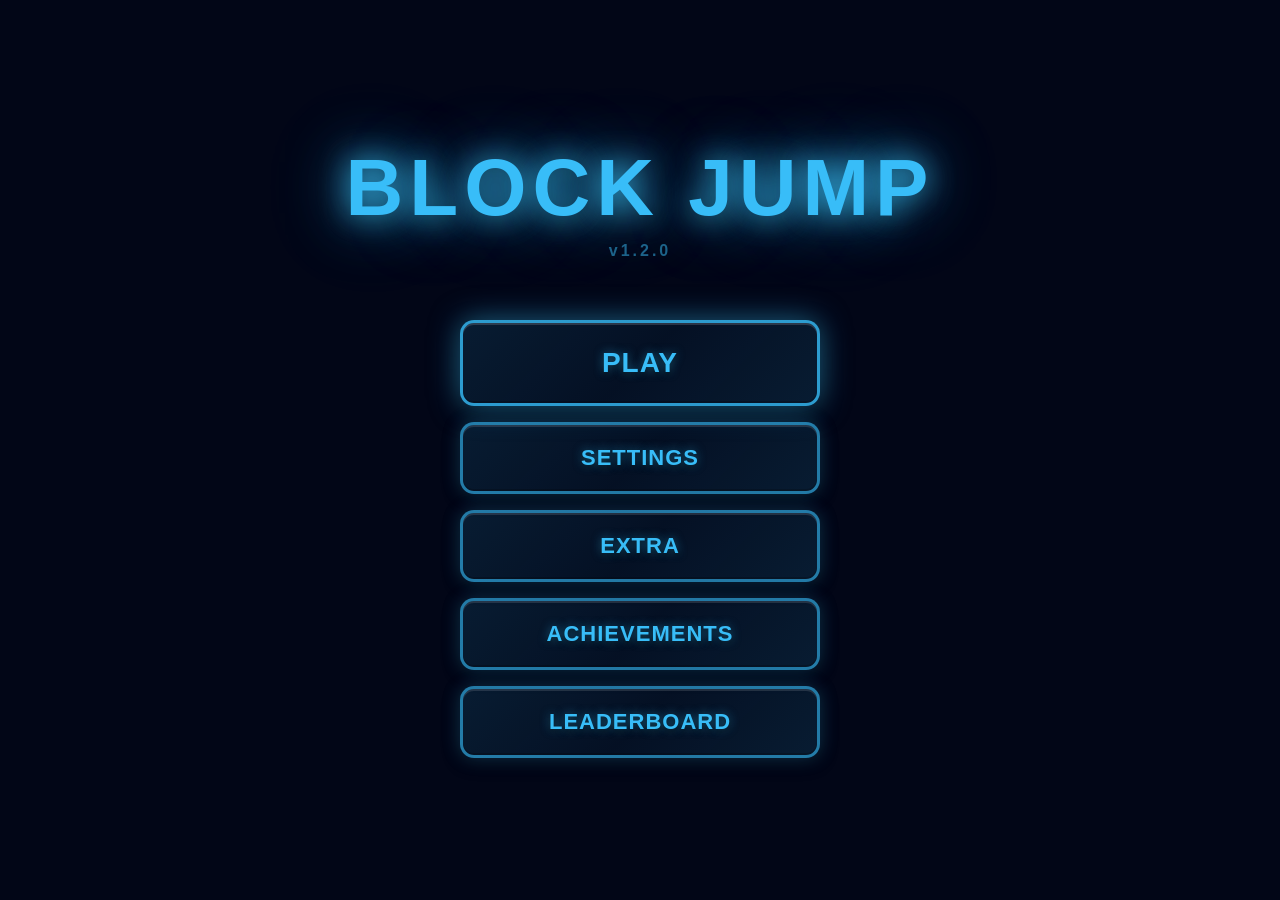
<file: index.html>
<!DOCTYPE html>
<html lang="en">
<head>
  <meta charset="UTF-8">
  <title>BLOCK JUMP</title>
  <link rel="stylesheet" href="test.css">
</head>
<body>

  <audio id="respawn-sound" src="sounds/respawn.mp3" preload="auto"></audio>
  <audio id="lava-die-sound" src="sounds/lava_die.mp3" preload="auto"></audio>
  <audio id="jump-sound" src="sounds/jump.mp3" preload="auto"></audio>
  <audio id="walking-sound" src="sounds/walking.mp3" preload="auto" loop></audio>
  <audio id="kill-brick-sound" src="sounds/kill_brick.mp3" preload="auto"></audio>
  <audio id="lava-sound" src="sounds/lava.mp3" preload="auto" loop></audio>
  <audio id="achievement-sound" src="sounds/achivement.mp3" preload="auto"></audio>

  <!-- Custom Popup Modal -->
  <div id="custom-popup" style="display:none;">
    <div class="custom-popup-overlay"></div>
    <div class="custom-popup-box">
      <div class="custom-popup-msg" id="custom-popup-msg"></div>
      <div class="custom-popup-btns">
        <button class="custom-popup-ok" id="custom-popup-ok">OK</button>
        <button class="custom-popup-cancel" id="custom-popup-cancel">Cancel</button>
      </div>
    </div>
  </div>

  <!-- Coming Soon Popup -->
  <div id="coming-soon-popup" style="display:none;">
    <div class="custom-popup-overlay"></div>
    <div class="custom-popup-box">
      <div class="custom-popup-msg">Coming Soon!</div>
      <div class="custom-popup-btns">
        <button class="custom-popup-ok" id="coming-soon-close">Close</button>
      </div>
    </div>
  </div>

  <!-- MAIN MENU -->
  <div id="main-menu-screen">
    <div class="mm-logo">BLOCK JUMP</div>
    <div class="mm-version">v1.2.0</div>
    <div class="mm-buttons">
      <button class="mm-btn mm-play" id="mm-play-btn">PLAY</button>
      <button class="mm-btn" id="mm-settings-btn">SETTINGS</button>
      <button class="mm-btn" id="mm-extra-btn">EXTRA</button>
      <button class="mm-btn" id="mm-achievements-btn">ACHIEVEMENTS</button>
      <button class="mm-btn" id="mm-leaderboard-btn">LEADERBOARD</button>
    </div>
  </div>

  <!-- PLAY MODE SELECT SCREEN -->
  <div id="mm-play-select-screen" class="mm-overlay" style="display:none;">
    <div class="mm-overlay-content">
      <div class="mm-overlay-title">SELECT MODE</div>
      <div class="play-mode-row">
        <button class="mm-btn play-mode-btn" id="mode-multiplayer-btn">MULTIPLAYER</button>
        <button class="mm-btn play-mode-btn mm-play" id="mode-singleplayer-btn">SINGLEPLAYER</button>
        <button class="mm-btn play-mode-btn" id="mode-challenge-btn">CHALLENGE</button>
      </div>
      <button class="mm-btn" id="mm-play-select-back-btn">BACK</button>
    </div>
  </div>

  <!-- SETTINGS SCREEN -->
  <div id="mm-settings-screen" class="mm-overlay" style="display:none;">
    <div class="mm-overlay-content">
      <div class="mm-overlay-title">SETTINGS</div>

      <!-- Section buttons -->
      <div class="settings-nav-btns">
        <button class="settings-nav-btn active" id="snav-graphics">Graphics</button>
        <button class="settings-nav-btn" id="snav-audio">Audio</button>
        <button class="settings-nav-btn" id="snav-hud">HUD</button>
      </div>

      <!-- Graphics Panel -->
      <div class="settings-panel" id="spanel-graphics">
        <div class="mm-section">
          <div class="mm-section-title">Graphics</div>
          <div class="setting-item">
            <span>Visual Effects</span>
            <label class="toggle"><input type="checkbox" id="mm-effects-toggle" checked><span class="slider"></span></label>
          </div>
          <div class="setting-item">
            <span>High Quality</span>
            <label class="toggle"><input type="checkbox" id="mm-hq-toggle" checked><span class="slider"></span></label>
          </div>
        </div>
      </div>

      <!-- Audio Panel -->
      <div class="settings-panel" id="spanel-audio" style="display:none;">
        <div class="mm-section">
          <div class="mm-section-title">Audio</div>
          <div class="setting-item">
            <span>All Sounds</span>
            <label class="toggle"><input type="checkbox" id="mm-all-sounds" checked><span class="slider"></span></label>
          </div>
          <!-- Individual sounds with per-sound volume dropdown -->
          <div class="audio-sound-row" id="asr-respawn">
            <div class="audio-sound-header">
              <span>Respawn Sound</span>
              <label class="toggle"><input type="checkbox" id="mm-audio-respawn" checked><span class="slider"></span></label>
            </div>
            <div class="audio-sound-dropdown" id="adrop-respawn" style="display:none;">
              <input type="range" class="volume-slider" id="vol-respawn" min="0" max="100" value="70">
            </div>
          </div>
          <div class="audio-sound-row" id="asr-lava">
            <div class="audio-sound-header">
              <span>Lava Death Sound</span>
              <label class="toggle"><input type="checkbox" id="mm-audio-lava" checked><span class="slider"></span></label>
            </div>
            <div class="audio-sound-dropdown" id="adrop-lava" style="display:none;">
              <input type="range" class="volume-slider" id="vol-lava" min="0" max="100" value="60">
            </div>
          </div>
          <div class="audio-sound-row" id="asr-jump">
            <div class="audio-sound-header">
              <span>Jump Sound</span>
              <label class="toggle"><input type="checkbox" id="mm-audio-jump" checked><span class="slider"></span></label>
            </div>
            <div class="audio-sound-dropdown" id="adrop-jump" style="display:none;">
              <input type="range" class="volume-slider" id="vol-jump" min="0" max="100" value="40">
            </div>
          </div>
          <div class="audio-sound-row" id="asr-walking">
            <div class="audio-sound-header">
              <span>Walking Sound</span>
              <label class="toggle"><input type="checkbox" id="mm-audio-walking" checked><span class="slider"></span></label>
            </div>
            <div class="audio-sound-dropdown" id="adrop-walking" style="display:none;">
              <input type="range" class="volume-slider" id="vol-walking" min="0" max="100" value="70">
            </div>
          </div>
          <div class="audio-sound-row" id="asr-brick">
            <div class="audio-sound-header">
              <span>Kill Brick Sound</span>
              <label class="toggle"><input type="checkbox" id="mm-audio-brick" checked><span class="slider"></span></label>
            </div>
            <div class="audio-sound-dropdown" id="adrop-brick" style="display:none;">
              <input type="range" class="volume-slider" id="vol-brick" min="0" max="100" value="80">
            </div>
          </div>
          <div class="audio-sound-row" id="asr-ambient">
            <div class="audio-sound-header">
              <span>Lava Ambient Sound</span>
              <label class="toggle"><input type="checkbox" id="mm-audio-ambient" checked><span class="slider"></span></label>
            </div>
            <div class="audio-sound-dropdown" id="adrop-ambient" style="display:none;">
              <input type="range" class="volume-slider" id="vol-ambient" min="0" max="100" value="40">
            </div>
          </div>
          <div class="audio-sound-row" id="asr-achievement">
            <div class="audio-sound-header">
              <span>Achievement Sound</span>
              <label class="toggle"><input type="checkbox" id="mm-audio-achievement" checked><span class="slider"></span></label>
            </div>
            <div class="audio-sound-dropdown" id="adrop-achievement" style="display:none;">
              <input type="range" class="volume-slider" id="vol-achievement" min="0" max="100" value="90">
            </div>
          </div>
        </div>
      </div>

      <!-- HUD Panel -->
      <div class="settings-panel" id="spanel-hud" style="display:none;">
        <div class="mm-section">
          <div class="mm-section-title">HUD</div>
          <div class="setting-item">
            <span>Double Jump</span>
            <label class="toggle"><input type="checkbox" id="mm-feat-double-jump" checked><span class="slider"></span></label>
          </div>
          <div class="setting-item">
            <span>Show Height</span>
            <label class="toggle"><input type="checkbox" id="mm-feat-show-height" checked><span class="slider"></span></label>
          </div>
          <div class="setting-item">
            <span>Show Top Height</span>
            <label class="toggle"><input type="checkbox" id="mm-feat-show-top" checked><span class="slider"></span></label>
          </div>
        </div>
      </div>

      <!-- Always-visible bottom settings -->
      <div class="mm-section">
        <div class="mm-section-title">Language</div>
        <div class="setting-item">
          <span>Language</span>
          <select id="mm-language-select" class="language-dropdown">
            <option value="en">🇬🇧 English</option>
            <option value="da">🇩🇰 Dansk</option>
            <option value="de">🇩🇪 Deutsch</option>
          </select>
        </div>
      </div>
      <div class="mm-section">
        <div class="mm-section-title">Difficulty</div>
        <div class="setting-item">
          <span>Game Difficulty</span>
          <select id="mm-difficulty-select" class="difficulty-dropdown">
            <option value="easy">Easy</option>
            <option value="medium" selected>Medium</option>
            <option value="hard">Hard</option>
            <option value="impossible">Impossible</option>
          </select>
        </div>
      </div>
      <div class="mm-section">
        <div class="mm-section-title">Data</div>
        <button class="mm-btn danger-btn" id="mm-reset-data-btn">Reset All Data</button>
      </div>

      <button class="mm-btn" id="mm-settings-back-btn">BACK</button>
    </div>
  </div>

  <!-- EXTRA SCREEN -->
  <div id="mm-extra-screen" class="mm-overlay" style="display:none;">
    <div class="mm-overlay-content">
      <div class="mm-overlay-title">EXTRA</div>
      <div class="mm-section">
        <div class="mm-section-title">Features</div>
        <div class="setting-item">
          <span>Double Jump</span>
          <label class="toggle"><input type="checkbox" id="feat-double-jump" checked><span class="slider"></span></label>
        </div>
        <div class="setting-item">
          <span>Show Height</span>
          <label class="toggle"><input type="checkbox" id="feat-show-height" checked><span class="slider"></span></label>
        </div>
        <div class="setting-item">
          <span>Show Top Height</span>
          <label class="toggle"><input type="checkbox" id="feat-show-top" checked><span class="slider"></span></label>
        </div>
      </div>
      <div class="mm-section extra-links-section">
        <button class="mm-btn" id="mm-changelog-btn">CHANGELOG</button>
        <button class="mm-btn" id="mm-help-btn">HELP</button>
        <button class="mm-btn" id="mm-community-btn">COMMUNITY</button>
      </div>
      <button class="mm-btn" id="mm-extra-back-btn">BACK</button>
    </div>
  </div>

  <!-- CHANGELOG SCREEN -->
  <div id="mm-changelog-screen" class="mm-overlay" style="display:none;">
    <div class="mm-overlay-content">
      <div class="mm-overlay-title">CHANGELOG</div>
      <div class="mm-section">
        <div class="mm-section-title">Changelog - v1.2.0</div>
        <div class="changelog-box">
          <div class="changelog-entry"><span class="cl-tag new">NEW</span> Main Menu with Play, Settings, Extra, Achievements</div>
          <div class="changelog-entry"><span class="cl-tag new">NEW</span> Achievements system with unlock notifications</div>
          <div class="changelog-entry"><span class="cl-tag new">NEW</span> Achievement sound (achivement.mp3)</div>
          <div class="changelog-entry"><span class="cl-tag new">NEW</span> Per-sound volume sliders with dropdown UI</div>
          <div class="changelog-entry"><span class="cl-tag new">NEW</span> All Sounds ON/OFF toggle</div>
          <div class="changelog-entry"><span class="cl-tag new">NEW</span> RGB color customization for buttons and text</div>
          <div class="changelog-entry"><span class="cl-tag new">NEW</span> High Quality / Low Quality graphics toggle</div>
          <div class="changelog-entry"><span class="cl-tag new">NEW</span> Feature toggles (double jump, height display)</div>
          <div class="changelog-entry"><span class="cl-tag new">NEW</span> Reset All Data button</div>
          <div class="changelog-entry"><span class="cl-tag fix">FIX</span> Achievements now actually unlock correctly</div>
          <div class="changelog-entry"><span class="cl-tag fix">FIX</span> Help menu matches pause help menu exactly</div>
          <div class="changelog-entry"><span class="cl-tag fix">FIX</span> All text and translations corrected</div>
          <div class="changelog-entry"><span class="cl-tag fix">FIX</span> All sounds moved to sounds/ folder</div>
          <div class="changelog-entry"><span class="cl-tag fix">FIX</span> Settings and Extra menu layout cleaned up</div>
          <div class="changelog-entry"><span class="cl-tag fix">FIX</span> Low graphics mode affects full UI</div>
          <div class="changelog-entry"><span class="cl-tag fix">FIX</span> Lava hitbox fixed to match visual lava, not glow</div>
        </div>
      </div>
      <button class="mm-btn" id="mm-changelog-back-btn">BACK</button>
    </div>
  </div>

  <!-- COMMUNITY SCREEN -->
  <div id="mm-community-screen" class="mm-overlay" style="display:none;">
    <div class="mm-overlay-content">
      <div class="mm-overlay-title">COMMUNITY</div>
      <div class="mm-section">
        <button class="mm-btn community-link-btn" id="community-discord-btn">🎮 Discord — Coming Soon</button>
        <button class="mm-btn community-link-btn" id="community-youtube-btn">▶ YouTube — Coming Soon</button>
      </div>
      <button class="mm-btn" id="mm-community-back-btn">BACK</button>
    </div>
  </div>

  <!-- HELP SCREEN -->
  <div id="mm-help-screen" class="mm-overlay" style="display:none;">
    <div class="mm-overlay-content">
      <div class="mm-overlay-title">HELP</div>
      <div class="help-list">
        <p>🟢 <strong class="help-green">Green:</strong> <span class="help-green-desc">Safe platform</span></p>
        <p>🔴 <strong class="help-red">Red:</strong> <span class="help-red-desc">Die when landing on it</span></p>
        <p>🔵 <strong class="help-blue">Blue:</strong> <span class="help-blue-desc">Disappears after 1 second</span></p>
        <p>🟠 <strong class="help-orange">Orange:</strong> <span class="help-orange-desc">Moving platform</span></p>
        <p>⚪ <strong class="help-white">White/gray:</strong> <span class="help-white-desc">Platform you can jump through and land on</span></p>
        <p><strong class="help-controls">Controls:</strong> <span class="help-controls-desc">W/A/D/SPACE and Arrow Keys + you have double jump</span></p>
        <p><strong class="help-avoid">Avoid the Lava!</strong></p>
        <p><strong class="help-pause">ESC to pause</strong></p>
      </div>
      <button class="mm-btn" id="mm-help-back-btn">BACK</button>
    </div>
  </div>

  <!-- ACHIEVEMENTS SCREEN -->
  <div id="mm-achievements-screen" class="mm-overlay" style="display:none;">
    <div class="mm-overlay-content">
      <div class="mm-overlay-title">ACHIEVEMENTS</div>
      <div id="ach-header-bar">
        <div id="ach-count-display"></div>
        <div id="ach-controls">
          <input type="text" id="ach-search" placeholder="Search achievements...">
          <select id="ach-filter">
            <option value="all">Show All</option>
            <option value="completed">Completed</option>
            <option value="uncompleted">Uncompleted</option>
          </select>
        </div>
      </div>
      <div id="achievements-list"></div>
      <button class="mm-btn" id="mm-achievements-back-btn">BACK</button>
    </div>
  </div>

  <!-- HUD -->
  <div id="hud">
    <span id="current">HEIGHT: 0</span>
    <span id="max">TOP HEIGHT: 0</span>
    <span id="difficulty-display">DIFFICULTY: MEDIUM</span>
  </div>

  <div id="hp-display">Double Jump = true</div>
  <div id="pause-hint">Press ESC to pause</div>

  <div id="lava"></div>
  <div id="player"></div>

  <!-- Achievement notification: bottom-right -->
  <div id="achievement-notification">
    <div class="ach-icon">🏆</div>
    <div class="ach-text">
      <div class="ach-label">Achievement Unlocked!</div>
      <div class="ach-name" id="ach-notif-name"></div>
    </div>
  </div>

  <!-- PAUSE MENU -->
  <div id="pause-menu">
    <div class="menu-content">
      <h2 id="pause-title">PAUSED</h2>

      <div class="menu-buttons" id="main-menu">
        <button class="menu-btn" id="continue-btn">CONTINUE</button>
        <button class="menu-btn" id="extra-btn">EXTRA</button>
        <button class="menu-btn restart" id="restart-btn">RESTART</button>
        <button class="menu-btn danger-btn" id="pause-main-menu-btn">MAIN MENU</button>
      </div>

      <div class="help-section" id="extra-menu">
        <h3>EXTRA</h3>
        <button class="menu-btn secondary" id="settings-btn">SETTINGS</button>
        <button class="menu-btn secondary" id="help-btn">HELP</button>
        <button class="menu-btn secondary" id="achievements-btn">ACHIEVEMENTS</button>
        <button class="menu-btn" id="extra-back-btn">BACK</button>
      </div>

      <div class="help-section" id="settings-menu">
        <h3>SETTINGS</h3>

        <!-- Settings nav tabs for pause -->
        <div class="settings-nav-btns">
          <button class="settings-nav-btn active" id="psnav-graphics">Graphics</button>
          <button class="settings-nav-btn" id="psnav-audio">Audio</button>
          <button class="settings-nav-btn" id="psnav-hud">HUD</button>
        </div>

        <!-- Graphics panel pause -->
        <div class="settings-panel" id="pspanel-graphics">
          <div class="settings-section">
            <h4 id="settings-graphics-title">Graphics</h4>
            <div class="setting-item">
              <span id="settings-visual-effects">Visual Effects</span>
              <label class="toggle"><input type="checkbox" id="effects-toggle" checked><span class="slider"></span></label>
            </div>
            <div class="setting-item">
              <span>High Quality</span>
              <label class="toggle"><input type="checkbox" id="hq-toggle" checked><span class="slider"></span></label>
            </div>
          </div>
        </div>

        <!-- Audio panel pause -->
        <div class="settings-panel" id="pspanel-audio" style="display:none;">
          <div class="settings-section">
            <h4 id="settings-audio-title">Audio</h4>
            <div class="setting-item">
              <span>All Sounds</span>
              <label class="toggle"><input type="checkbox" id="all-sounds-toggle" checked><span class="slider"></span></label>
            </div>
            <div class="audio-sound-row" id="pasr-respawn">
              <div class="audio-sound-header">
                <span id="audio-respawn-label">Respawn Sound</span>
                <label class="toggle"><input type="checkbox" id="audio-respawn" checked><span class="slider"></span></label>
              </div>
              <div class="audio-sound-dropdown" id="padrop-respawn" style="display:none;">
                <input type="range" class="volume-slider" id="pvol-respawn" min="0" max="100" value="70">
              </div>
            </div>
            <div class="audio-sound-row" id="pasr-lava">
              <div class="audio-sound-header">
                <span id="audio-lava-label">Lava Death Sound</span>
                <label class="toggle"><input type="checkbox" id="audio-lava" checked><span class="slider"></span></label>
              </div>
              <div class="audio-sound-dropdown" id="padrop-lava" style="display:none;">
                <input type="range" class="volume-slider" id="pvol-lava" min="0" max="100" value="60">
              </div>
            </div>
            <div class="audio-sound-row" id="pasr-jump">
              <div class="audio-sound-header">
                <span id="audio-jump-label">Jump Sound</span>
                <label class="toggle"><input type="checkbox" id="audio-jump" checked><span class="slider"></span></label>
              </div>
              <div class="audio-sound-dropdown" id="padrop-jump" style="display:none;">
                <input type="range" class="volume-slider" id="pvol-jump" min="0" max="100" value="40">
              </div>
            </div>
            <div class="audio-sound-row" id="pasr-walking">
              <div class="audio-sound-header">
                <span id="audio-walking-label">Walking Sound</span>
                <label class="toggle"><input type="checkbox" id="audio-walking" checked><span class="slider"></span></label>
              </div>
              <div class="audio-sound-dropdown" id="padrop-walking" style="display:none;">
                <input type="range" class="volume-slider" id="pvol-walking" min="0" max="100" value="70">
              </div>
            </div>
            <div class="audio-sound-row" id="pasr-brick">
              <div class="audio-sound-header">
                <span id="audio-brick-label">Kill Brick Sound</span>
                <label class="toggle"><input type="checkbox" id="audio-brick" checked><span class="slider"></span></label>
              </div>
              <div class="audio-sound-dropdown" id="padrop-brick" style="display:none;">
                <input type="range" class="volume-slider" id="pvol-brick" min="0" max="100" value="80">
              </div>
            </div>
            <div class="audio-sound-row" id="pasr-ambient">
              <div class="audio-sound-header">
                <span id="audio-ambient-label">Lava Ambient Sound</span>
                <label class="toggle"><input type="checkbox" id="audio-ambient" checked><span class="slider"></span></label>
              </div>
              <div class="audio-sound-dropdown" id="padrop-ambient" style="display:none;">
                <input type="range" class="volume-slider" id="pvol-ambient" min="0" max="100" value="40">
              </div>
            </div>
            <div class="audio-sound-row" id="pasr-achievement">
              <div class="audio-sound-header">
                <span>Achievement Sound</span>
                <label class="toggle"><input type="checkbox" id="audio-achievement" checked><span class="slider"></span></label>
              </div>
              <div class="audio-sound-dropdown" id="padrop-achievement" style="display:none;">
                <input type="range" class="volume-slider" id="pvol-achievement" min="0" max="100" value="90">
              </div>
            </div>
          </div>
        </div>

        <!-- HUD panel pause -->
        <div class="settings-panel" id="pspanel-hud" style="display:none;">
          <div class="settings-section">
            <h4>HUD</h4>
            <div class="setting-item">
              <span>Double Jump</span>
              <label class="toggle"><input type="checkbox" id="p-feat-double-jump" checked><span class="slider"></span></label>
            </div>
            <div class="setting-item">
              <span>Show Height</span>
              <label class="toggle"><input type="checkbox" id="p-feat-show-height" checked><span class="slider"></span></label>
            </div>
            <div class="setting-item">
              <span>Show Top Height</span>
              <label class="toggle"><input type="checkbox" id="p-feat-show-top" checked><span class="slider"></span></label>
            </div>
          </div>
        </div>

        <div class="settings-section">
          <h4 id="settings-difficulty-title">Difficulty</h4>
          <div class="setting-item">
            <span id="settings-game-difficulty">Game Difficulty</span>
            <select id="difficulty-select" class="difficulty-dropdown">
              <option value="easy">Easy</option>
              <option value="medium" selected>Medium</option>
              <option value="hard">Hard</option>
              <option value="impossible">Impossible</option>
            </select>
          </div>
        </div>

        <div class="settings-section">
          <h4 id="settings-language-title">Language</h4>
          <div class="setting-item">
            <span id="settings-language-label">Language</span>
            <select id="language-select" class="language-dropdown">
              <option value="en">🇬🇧 English</option>
              <option value="da">🇩🇰 Dansk</option>
              <option value="de">🇩🇪 Deutsch</option>
            </select>
          </div>
        </div>

        <div class="settings-section">
          <h4>Data</h4>
          <button class="menu-btn restart" id="pause-reset-data-btn">Reset All Data</button>
        </div>

        <button class="menu-btn" id="settings-back-btn">BACK</button>
      </div>

      <div class="help-section" id="help-menu">
        <h3>HELP</h3>
        <div class="help-list">
          <p>🟢 <strong class="help-green">Green:</strong> <span class="help-green-desc">Safe platform</span></p>
          <p>🔴 <strong class="help-red">Red:</strong> <span class="help-red-desc">Die when landing on it</span></p>
          <p>🔵 <strong class="help-blue">Blue:</strong> <span class="help-blue-desc">Disappears after 1 second</span></p>
          <p>🟠 <strong class="help-orange">Orange:</strong> <span class="help-orange-desc">Moving platform</span></p>
          <p>⚪ <strong class="help-white">White/gray:</strong> <span class="help-white-desc">Platform you can jump through and land on</span></p>
          <p><strong class="help-controls">Controls:</strong> <span class="help-controls-desc">W/A/D/SPACE and Arrow Keys + you have double jump</span></p>
          <p><strong class="help-avoid">Avoid the Lava!</strong></p>
          <p><strong class="help-pause">ESC to pause</strong></p>
        </div>
        <button class="menu-btn" id="help-back-btn">BACK</button>
      </div>

      <div class="help-section" id="achievements-pause-menu">
        <h3>ACHIEVEMENTS</h3>
        <div id="achievements-pause-list"></div>
        <button class="menu-btn" id="achievements-back-btn">BACK</button>
      </div>
    </div>
  </div>

  <div id="death-screen">
    <div class="death-content">
      <h1 id="death-title">YOU DIED</h1>
      <p id="death-subtitle">Click / Space to Respawn</p>
    </div>
  </div>

  <script>
    // ─── Disable right-click ──────────────────────────────────────────
    document.addEventListener('contextmenu', e => e.preventDefault());
    function ctrlShiftKey(e, keyCode) {
      return e.ctrlKey && e.shiftKey && e.keyCode === keyCode.charCodeAt(0);
    }
    
    document.onkeydown = (e) => {
      // Disable F12, Ctrl + Shift + I, Ctrl + Shift + J, Ctrl + U
      if (
        event.keyCode === 123 ||
        ctrlShiftKey(e, 'I') ||
        ctrlShiftKey(e, 'J') ||
        ctrlShiftKey(e, 'C') ||
        (e.ctrlKey && e.keyCode === 'U'.charCodeAt(0))
      )
        return false;
    };

    // ─── Custom popup ────────────────────────────────────────────────
    function customConfirm(msg) {
      return new Promise(resolve => {
        const popup = document.getElementById('custom-popup');
        document.getElementById('custom-popup-msg').textContent = msg;
        const cancelBtn = document.getElementById('custom-popup-cancel');
        cancelBtn.style.display = '';
        popup.style.display = 'flex';
        function ok() { popup.style.display = 'none'; cleanup(); resolve(true); }
        function cancel() { popup.style.display = 'none'; cleanup(); resolve(false); }
        function cleanup() {
          document.getElementById('custom-popup-ok').removeEventListener('click', ok);
          cancelBtn.removeEventListener('click', cancel);
        }
        document.getElementById('custom-popup-ok').addEventListener('click', ok);
        cancelBtn.addEventListener('click', cancel);
      });
    }

    function showComingSoon() {
      const popup = document.getElementById('coming-soon-popup');
      popup.style.display = 'flex';
      const closeBtn = document.getElementById('coming-soon-close');
      let timer = setTimeout(() => { popup.style.display = 'none'; }, 3000);
      function close() { clearTimeout(timer); popup.style.display = 'none'; closeBtn.removeEventListener('click', close); }
      closeBtn.addEventListener('click', close);
    }

    document.getElementById('coming-soon-close').addEventListener('click', () => {
      document.getElementById('coming-soon-popup').style.display = 'none';
    });

    // ─── Audio volumes per sound stored in localStorage ──────────────
    const SOUND_KEYS = ['respawn','lava','jump','walking','brick','ambient','achievement'];
    const DEFAULT_VOLS = { respawn:70, lava:60, jump:40, walking:70, brick:80, ambient:40, achievement:90 };

    function loadSoundVols() {
      const vols = {};
      SOUND_KEYS.forEach(k => {
        const stored = localStorage.getItem('soundVol_' + k);
        vols[k] = stored !== null ? parseInt(stored) : DEFAULT_VOLS[k];
      });
      return vols;
    }

    let soundVols = loadSoundVols();

    function saveSoundVol(key, val) {
      soundVols[key] = val;
      localStorage.setItem('soundVol_' + key, val);
    }

    // ─── Constants ──────────────────────────────────────────────────
    const START_TIME_RESPAWN = 0;
    const START_TIME_LAVA_DIE = 0.1;
    const START_TIME_JUMP = 0;
    const START_TIME_WALKING = 0;
    const START_TIME_KILL_BRICK = 0.5;
    const START_TIME_LAVA = 0;
    const START_TIME_ACHIEVEMENT = 0;

    const LAVA_START_SPEED = 0.10;
    const LAVA_SPEED_INCREASE_RATE = 0.08;
    const LAVA_HEIGHT_BOOST_FACTOR = 0.05;

    const DIFFICULTY_SETTINGS = {
      easy: { maxSpeed: 1.25, name: 'Easy' },
      medium: { maxSpeed: 1.75, name: 'Medium' },
      hard: { maxSpeed: 2.25, name: 'Hard' },
      impossible: { maxSpeed: 3, name: 'Impossible' }
    };

    const PLATFORM_DISTANCE_X_MIN = 300;
    const PLATFORM_DISTANCE_X_MAX = 350;
    const PLATFORM_DISTANCE_Y_MIN = 100;
    const PLATFORM_DISTANCE_Y_MAX = 160;
    const PLATFORM_WIDTH = 250;
    const PLATFORM_MOVE_SPEED = 1.7;
    const PLATFORM_MOVE_RANGE = 175;

    // Lava hitbox: 0 = exact lava top edge
    const LAVA_HITBOX_OFFSET = 0;

    // ─── Achievement definitions ─────────────────────────────────────
    const ACHIEVEMENT_DEFS = [
      // Easy
      { id: 'easy_250',       mode: 'easy',       threshold: 2500,   name: 'Easy 250',       desc: 'Reach height 250 on Easy' },
      { id: 'easy_500',       mode: 'easy',       threshold: 5000,   name: 'Easy 500',       desc: 'Reach height 500 on Easy' },
      { id: 'easy_1000',      mode: 'easy',       threshold: 10000,  name: 'Easy 1000',      desc: 'Reach height 1000 on Easy' },
      { id: 'easy_2500',      mode: 'easy',       threshold: 25000,  name: 'Easy 2500',      desc: 'Reach height 2500 on Easy' },
      { id: 'easy_5000',      mode: 'easy',       threshold: 50000,  name: 'Easy 5000',      desc: 'Reach height 5000 on Easy' },
      { id: 'easy_7500',      mode: 'easy',       threshold: 75000,  name: 'Easy 7500',      desc: 'Reach height 7500 on Easy' },
      { id: 'easy_10000',     mode: 'easy',       threshold: 100000, name: 'Easy 10000',     desc: 'Reach height 10000 on Easy' },
      { id: 'easy_12500',     mode: 'easy',       threshold: 125000, name: 'Easy 12500',     desc: 'Reach height 12500 on Easy' },
      { id: 'easy_15000',     mode: 'easy',       threshold: 150000, name: 'Easy 15000',     desc: 'Reach height 15000 on Easy' },
      { id: 'easy_20000',     mode: 'easy',       threshold: 200000, name: 'Easy 20000',     desc: 'Reach height 20000 on Easy' },
      { id: 'easy_25000',     mode: 'easy',       threshold: 250000, name: 'Easy 25000',     desc: 'Reach height 25000 on Easy' },
      // Medium
      { id: 'medium_250',     mode: 'medium',     threshold: 2500,   name: 'Medium 250',     desc: 'Reach height 250 on Medium' },
      { id: 'medium_500',     mode: 'medium',     threshold: 5000,   name: 'Medium 500',     desc: 'Reach height 500 on Medium' },
      { id: 'medium_1000',    mode: 'medium',     threshold: 10000,  name: 'Medium 1000',    desc: 'Reach height 1000 on Medium' },
      { id: 'medium_2500',    mode: 'medium',     threshold: 25000,  name: 'Medium 2500',    desc: 'Reach height 2500 on Medium' },
      { id: 'medium_5000',    mode: 'medium',     threshold: 50000,  name: 'Medium 5000',    desc: 'Reach height 5000 on Medium' },
      { id: 'medium_7500',    mode: 'medium',     threshold: 75000,  name: 'Medium 7500',    desc: 'Reach height 7500 on Medium' },
      { id: 'medium_10000',   mode: 'medium',     threshold: 100000, name: 'Medium 10000',   desc: 'Reach height 10000 on Medium' },
      { id: 'medium_12500',   mode: 'medium',     threshold: 125000, name: 'Medium 12500',   desc: 'Reach height 12500 on Medium' },
      { id: 'medium_15000',   mode: 'medium',     threshold: 150000, name: 'Medium 15000',   desc: 'Reach height 15000 on Medium' },
      { id: 'medium_20000',   mode: 'medium',     threshold: 200000, name: 'Medium 20000',   desc: 'Reach height 20000 on Medium' },
      { id: 'medium_25000',   mode: 'medium',     threshold: 250000, name: 'Medium 25000',   desc: 'Reach height 25000 on Medium' },
      // Hard
      { id: 'hard_250',       mode: 'hard',       threshold: 2500,   name: 'Hard 250',       desc: 'Reach height 250 on Hard' },
      { id: 'hard_500',       mode: 'hard',       threshold: 5000,   name: 'Hard 500',       desc: 'Reach height 500 on Hard' },
      { id: 'hard_1000',      mode: 'hard',       threshold: 10000,  name: 'Hard 1000',      desc: 'Reach height 1000 on Hard' },
      { id: 'hard_2500',      mode: 'hard',       threshold: 25000,  name: 'Hard 2500',      desc: 'Reach height 2500 on Hard' },
      { id: 'hard_5000',      mode: 'hard',       threshold: 50000,  name: 'Hard 5000',      desc: 'Reach height 5000 on Hard' },
      { id: 'hard_7500',      mode: 'hard',       threshold: 75000,  name: 'Hard 7500',      desc: 'Reach height 7500 on Hard' },
      { id: 'hard_10000',     mode: 'hard',       threshold: 100000, name: 'Hard 10000',     desc: 'Reach height 10000 on Hard' },
      { id: 'hard_12500',     mode: 'hard',       threshold: 125000, name: 'Hard 12500',     desc: 'Reach height 12500 on Hard' },
      { id: 'hard_15000',     mode: 'hard',       threshold: 150000, name: 'Hard 15000',     desc: 'Reach height 15000 on Hard' },
      { id: 'hard_20000',     mode: 'hard',       threshold: 200000, name: 'Hard 20000',     desc: 'Reach height 20000 on Hard' },
      { id: 'hard_25000',     mode: 'hard',       threshold: 250000, name: 'Hard 25000',     desc: 'Reach height 25000 on Hard' },
      // Impossible
      { id: 'impossible_250', mode: 'impossible', threshold: 2500,   name: 'Impossible 250', desc: 'Reach height 250 on Impossible' },
      { id: 'impossible_500', mode: 'impossible', threshold: 5000,   name: 'Impossible 500', desc: 'Reach height 500 on Impossible' },
      { id: 'impossible_1000',mode: 'impossible', threshold: 10000,  name: 'Impossible 1000',desc: 'Reach height 1000 on Impossible' },
      { id: 'impossible_2500',mode: 'impossible', threshold: 25000,  name: 'Impossible 2500',desc: 'Reach height 2500 on Impossible' },
      { id: 'impossible_5000',mode: 'impossible', threshold: 50000,  name: 'Impossible 5000',desc: 'Reach height 5000 on Impossible' },
      { id: 'impossible_7500',mode: 'impossible', threshold: 75000,  name: 'Impossible 7500',desc: 'Reach height 7500 on Impossible' },
      { id: 'impossible_10000',mode:'impossible', threshold: 100000, name: 'Impossible 10000',desc:'Reach height 10000 on Impossible' },
      { id: 'impossible_12500',mode:'impossible', threshold: 125000, name: 'Impossible 12500',desc:'Reach height 12500 on Impossible' },
      { id: 'impossible_15000',mode:'impossible', threshold: 150000, name: 'Impossible 15000',desc:'Reach height 15000 on Impossible' },
      { id: 'impossible_20000',mode:'impossible', threshold: 200000, name: 'Impossible 20000',desc:'Reach height 20000 on Impossible' },
      { id: 'impossible_25000',mode:'impossible', threshold: 250000, name: 'Impossible 25000',desc:'Reach height 25000 on Impossible' },
    ];

    // ─── DOM refs ─────────────────────────────────────────────────────
    const player = document.getElementById("player");
    const curEl = document.getElementById("current");
    const maxEl = document.getElementById("max");
    const difficultyEl = document.getElementById("difficulty-display");
    const lavaEl = document.getElementById("lava");
    const pauseMenu = document.getElementById("pause-menu");
    const continueBtn = document.getElementById("continue-btn");
    const restartBtn = document.getElementById("restart-btn");
    const extraBtn = document.getElementById("extra-btn");
    const extraBackBtn = document.getElementById("extra-back-btn");
    const helpBtn = document.getElementById("help-btn");
    const settingsBtn = document.getElementById("settings-btn");
    const helpBackBtn = document.getElementById("help-back-btn");
    const settingsBackBtn = document.getElementById("settings-back-btn");
    const deathScreen = document.getElementById("death-screen");
    const mainMenuDiv = document.getElementById("main-menu");
    const extraMenu = document.getElementById("extra-menu");
    const helpMenu = document.getElementById("help-menu");
    const settingsMenu = document.getElementById("settings-menu");
    const pauseTitle = document.getElementById("pause-title");
    const achievementsBtn = document.getElementById("achievements-btn");
    const achievementsBackBtn = document.getElementById("achievements-back-btn");
    const achievementsPauseMenu = document.getElementById("achievements-pause-menu");

    const respawnSound = document.getElementById("respawn-sound");
    const lavaDieSound = document.getElementById("lava-die-sound");
    const jumpSound = document.getElementById("jump-sound");
    const walkingSound = document.getElementById("walking-sound");
    const killBrickSound = document.getElementById("kill-brick-sound");
    const lavaSound = document.getElementById("lava-sound");
    const achievementSound = document.getElementById("achievement-sound");

    const effectsToggle = document.getElementById("effects-toggle");
    const hqToggle = document.getElementById("hq-toggle");
    const languageSelect = document.getElementById("language-select");
    const difficultySelect = document.getElementById("difficulty-select");
    const audioRespawn = document.getElementById("audio-respawn");
    const audioLava = document.getElementById("audio-lava");
    const audioJump = document.getElementById("audio-jump");
    const audioWalking = document.getElementById("audio-walking");
    const audioBrick = document.getElementById("audio-brick");
    const audioAmbient = document.getElementById("audio-ambient");
    const audioAchievement = document.getElementById("audio-achievement");
    const allSoundsToggle = document.getElementById("all-sounds-toggle");

    const PLAYER_SIZE = 40;

    let x, y, velY, jumpsLeft, lowestPlatformY;
    let currentHeight, globalDifficulty, lavaY, lavaSpeed;
    let startingY = 0;
    let paused = false;
    let isDead = false;
    let animationId = null;
    let wasOnBluePlatform = false;
    let isWalking = false;
    let diedFromLava = false;
    let lavaInView = false;
    let gameStarted = false;

    let effectsEnabled = localStorage.getItem('effectsEnabled') !== 'false';
    let hqEnabled = localStorage.getItem('hqEnabled') !== 'false';
    let currentLanguage = localStorage.getItem('language') || 'en';
    let currentDifficulty = localStorage.getItem('difficulty') || 'medium';
    let allSoundsEnabled = localStorage.getItem('allSounds') !== 'false';
    let doubleJumpEnabled = localStorage.getItem('featDoubleJump') !== 'false';
    let showHeightEnabled = localStorage.getItem('featShowHeight') !== 'false';
    let showTopEnabled = localStorage.getItem('featShowTop') !== 'false';

    let audioSettings = {
      respawn: localStorage.getItem('audioRespawn') !== 'false',
      lava: localStorage.getItem('audioLava') !== 'false',
      jump: localStorage.getItem('audioJump') !== 'false',
      walking: localStorage.getItem('audioWalking') !== 'false',
      brick: localStorage.getItem('audioBrick') !== 'false',
      ambient: localStorage.getItem('audioAmbient') !== 'false',
      achievement: localStorage.getItem('audioAchievement') !== 'false'
    };

    let lastFrameTime = 0;
    const TARGET_FPS = 60;
    const FRAME_TIME = 1000 / TARGET_FPS;

    let maxHeights = {
      easy: parseInt(localStorage.getItem('obbyTopHeightEasy') || '0'),
      medium: parseInt(localStorage.getItem('obbyTopHeightMedium') || '0'),
      hard: parseInt(localStorage.getItem('obbyTopHeightHard') || '0'),
      impossible: parseInt(localStorage.getItem('obbyTopHeightImpossible') || '0')
    };

    // ─── Achievements ────────────────────────────────────────────────
    function loadAchievements() {
      const raw = localStorage.getItem('achievements');
      if (!raw) return {};
      try { return JSON.parse(raw); } catch(e) { return {}; }
    }
    function saveAchievements(obj) { localStorage.setItem('achievements', JSON.stringify(obj)); }
    let unlockedAchievements = loadAchievements();
    let achNotifQueue = [];
    let achNotifShowing = false;

    function checkAchievements() {
      ACHIEVEMENT_DEFS.forEach(def => {
        if (unlockedAchievements[def.id]) return;
        const h = maxHeights[def.mode];
        if (h >= def.threshold) {
          const now = new Date();
          unlockedAchievements[def.id] = { name: def.name, time: now.toLocaleString() };
          saveAchievements(unlockedAchievements);
          achNotifQueue.push(def.name);
          processAchievementQueue();
        }
      });
    }

    function processAchievementQueue() {
      if (achNotifShowing || achNotifQueue.length === 0) return;
      const name = achNotifQueue.shift();
      showAchievementNotification(name);
    }

    function showAchievementNotification(name) {
      achNotifShowing = true;
      const notif = document.getElementById('achievement-notification');
      document.getElementById('ach-notif-name').textContent = name;
      notif.classList.add('show');
      playAchievementSound();
      setTimeout(() => {
        notif.classList.remove('show');
        setTimeout(() => { achNotifShowing = false; processAchievementQueue(); }, 600);
      }, 3500);
    }

    function renderAchievementsList(containerId, searchTerm, filterMode) {
      const container = document.getElementById(containerId);
      if (!container) return;
      container.innerHTML = '';
      const total = ACHIEVEMENT_DEFS.length;
      const completed = ACHIEVEMENT_DEFS.filter(d => unlockedAchievements[d.id]).length;

      // Update count display if in main achievements screen
      const countEl = document.getElementById('ach-count-display');
      if (countEl && containerId === 'achievements-list') {
        countEl.textContent = `${completed} / ${total} Achievements`;
      }

      let defs = ACHIEVEMENT_DEFS;
      if (searchTerm) {
        const s = searchTerm.toLowerCase();
        defs = defs.filter(d => d.name.toLowerCase().includes(s) || d.desc.toLowerCase().includes(s));
      }
      if (filterMode === 'completed') defs = defs.filter(d => unlockedAchievements[d.id]);
      else if (filterMode === 'uncompleted') defs = defs.filter(d => !unlockedAchievements[d.id]);

      defs.forEach(def => {
        const unlocked = unlockedAchievements[def.id];
        const div = document.createElement('div');
        div.className = 'ach-item' + (unlocked ? ' ach-unlocked' : ' ach-locked');
        div.innerHTML = `
          <div class="ach-item-header">
            <div class="ach-item-icon">${unlocked ? '🏆' : '🔒'}</div>
            <div class="ach-item-info">
              <div class="ach-item-name">${def.name}</div>
              <div class="ach-item-status">${unlocked ? 'Unlocked: ' + unlocked.time : 'Locked'}</div>
            </div>
          </div>
          <div class="ach-item-dropdown" style="display:none;">
            <div class="ach-item-desc">${def.desc}</div>
            ${unlocked ? '<div class="ach-item-got">✅ You got this!</div>' : ''}
          </div>
        `;
        div.querySelector('.ach-item-header').addEventListener('click', () => {
          const drop = div.querySelector('.ach-item-dropdown');
          drop.style.display = drop.style.display === 'none' ? 'block' : 'none';
        });
        container.appendChild(div);
      });
    }

    // ─── Audio / Volume ──────────────────────────────────────────────
    function getSoundVol(key) { return soundVols[key] / 100; }

    function updateAllVolumes() {
      const f = allSoundsEnabled ? 1 : 0;
      respawnSound.volume = (audioSettings.respawn ? getSoundVol('respawn') : 0) * f;
      lavaDieSound.volume = (audioSettings.lava ? getSoundVol('lava') : 0) * f;
      jumpSound.volume = (audioSettings.jump ? getSoundVol('jump') : 0) * f;
      walkingSound.volume = (audioSettings.walking ? getSoundVol('walking') : 0) * f;
      killBrickSound.volume = (audioSettings.brick ? getSoundVol('brick') : 0) * f;
      achievementSound.volume = (audioSettings.achievement ? getSoundVol('achievement') : 0) * f;
    }

    function updateLavaVolume() {
      if (!allSoundsEnabled || !audioSettings.ambient) { lavaSound.volume = 0; return; }
      if (lavaInView) {
        const distanceToLava = lavaY - (y + PLAYER_SIZE);
        const maxDistance = window.innerHeight;
        const vm = Math.max(0, Math.min(1, 1 - (distanceToLava / maxDistance)));
        lavaSound.volume = getSoundVol('ambient') * vm;
      } else {
        lavaSound.volume = 0;
      }
    }

    function initializeVolumes() {
      updateAllVolumes();
      syncAllAudioUI();
    }

    function syncAllAudioUI() {
      // Sync checkboxes
      audioRespawn.checked = audioSettings.respawn;
      audioLava.checked = audioSettings.lava;
      audioJump.checked = audioSettings.jump;
      audioWalking.checked = audioSettings.walking;
      audioBrick.checked = audioSettings.brick;
      audioAmbient.checked = audioSettings.ambient;
      audioAchievement.checked = audioSettings.achievement;
      allSoundsToggle.checked = allSoundsEnabled;

      const mmMirrors = {
        'mm-audio-respawn': 'respawn', 'mm-audio-lava': 'lava', 'mm-audio-jump': 'jump',
        'mm-audio-walking': 'walking', 'mm-audio-brick': 'brick', 'mm-audio-ambient': 'ambient',
        'mm-audio-achievement': 'achievement'
      };
      Object.entries(mmMirrors).forEach(([id, key]) => {
        const el = document.getElementById(id);
        if (el) el.checked = audioSettings[key];
      });
      const mmAll = document.getElementById('mm-all-sounds');
      if (mmAll) mmAll.checked = allSoundsEnabled;

      // Sync per-sound volume sliders
      SOUND_KEYS.forEach(k => {
        const v = soundVols[k];
        ['vol-' + k, 'pvol-' + k].forEach(id => {
          const el = document.getElementById(id);
          if (el) el.value = v;
        });
      });

      // Update audio row highlight
      updateAudioRowHighlights();
    }

    function updateAudioRowHighlights() {
      const map = { respawn:'asr-respawn', lava:'asr-lava', jump:'asr-jump', walking:'asr-walking', brick:'asr-brick', ambient:'asr-ambient', achievement:'asr-achievement' };
      const pmap = { respawn:'pasr-respawn', lava:'pasr-lava', jump:'pasr-jump', walking:'pasr-walking', brick:'pasr-brick', ambient:'pasr-ambient', achievement:'pasr-achievement' };
      Object.entries(map).forEach(([key, id]) => {
        const el = document.getElementById(id);
        if (el) el.classList.toggle('audio-row-on', !!audioSettings[key]);
        const pel = document.getElementById(pmap[key]);
        if (pel) pel.classList.toggle('audio-row-on', !!audioSettings[key]);
      });
    }

    function playRespawnSound() {
      if (!allSoundsEnabled || !audioSettings.respawn) return;
      respawnSound.currentTime = START_TIME_RESPAWN;
      respawnSound.play().catch(() => {});
    }
    function playLavaDieSound() {
      if (!allSoundsEnabled || !audioSettings.lava) return;
      lavaDieSound.currentTime = START_TIME_LAVA_DIE;
      lavaDieSound.play().catch(() => {});
    }
    function playJumpSound() {
      if (!allSoundsEnabled || !audioSettings.jump) return;
      jumpSound.currentTime = START_TIME_JUMP;
      jumpSound.play().catch(() => {});
    }
    function playWalkingSound() {
      if (!allSoundsEnabled || !audioSettings.walking) return;
      if (walkingSound.paused) { walkingSound.currentTime = START_TIME_WALKING; walkingSound.play().catch(() => {}); }
    }
    function stopWalkingSound() { walkingSound.pause(); walkingSound.currentTime = START_TIME_WALKING; }
    function playKillBrickSound() {
      if (!allSoundsEnabled || !audioSettings.brick) return;
      killBrickSound.currentTime = START_TIME_KILL_BRICK;
      killBrickSound.play().catch(() => {});
    }
    function playAchievementSound() {
      if (!allSoundsEnabled || !audioSettings.achievement) return;
      achievementSound.currentTime = START_TIME_ACHIEVEMENT;
      achievementSound.play().catch(() => {});
    }
    function updateLavaSound() {
      if (!allSoundsEnabled || !audioSettings.ambient) { stopLavaSound(); return; }
      const isLavaVisible = lavaY < window.innerHeight;
      if (isLavaVisible && !lavaInView) {
        lavaInView = true;
        lavaSound.currentTime = START_TIME_LAVA;
        lavaSound.play().catch(() => {});
      } else if (!isLavaVisible && lavaInView) {
        lavaInView = false;
        lavaSound.pause();
        lavaSound.currentTime = START_TIME_LAVA;
      }
      if (isLavaVisible) updateLavaVolume();
    }
    function stopLavaSound() { lavaSound.pause(); lavaSound.currentTime = START_TIME_LAVA; lavaInView = false; }

    function saveAudioSettings() {
      audioSettings.respawn = audioRespawn.checked;
      audioSettings.lava = audioLava.checked;
      audioSettings.jump = audioJump.checked;
      audioSettings.walking = audioWalking.checked;
      audioSettings.brick = audioBrick.checked;
      audioSettings.ambient = audioAmbient.checked;
      audioSettings.achievement = audioAchievement.checked;
      Object.keys(audioSettings).forEach(k => localStorage.setItem('audio' + k.charAt(0).toUpperCase() + k.slice(1), audioSettings[k]));
      syncAllAudioUI();
      updateAllVolumes();
    }

    // ─── Colors ──────────────────────────────────────────────────────
    let customColors = {
      btn: JSON.parse(localStorage.getItem('customBtnColor') || '[56,189,248]'),
      txt: JSON.parse(localStorage.getItem('customTxtColor') || '[56,189,248]')
    };
    function applyColors() {
      document.documentElement.style.setProperty('--btn-color', customColors.btn.join(','));
      document.documentElement.style.setProperty('--text-color', customColors.txt.join(','));
    }
    function saveColors() {
      localStorage.setItem('customBtnColor', JSON.stringify(customColors.btn));
      localStorage.setItem('customTxtColor', JSON.stringify(customColors.txt));
    }

    // ─── Graphics / effects ──────────────────────────────────────────
    function toggleEffects(enabled) {
      effectsEnabled = enabled;
      localStorage.setItem('effectsEnabled', enabled);
      document.body.classList.toggle('no-effects', !enabled);
    }
    function toggleHQ(enabled) {
      hqEnabled = enabled;
      localStorage.setItem('hqEnabled', enabled);
      document.body.classList.toggle('low-quality', !enabled);
    }

    // ─── Difficulty ──────────────────────────────────────────────────
    function changeDifficulty(difficulty) {
      if (currentDifficulty !== difficulty) {
        currentDifficulty = difficulty;
        localStorage.setItem('difficulty', difficulty);
        updateLanguage(currentLanguage);
        if (!isDead && gameStarted) die(false);
      }
    }

    // ─── Reset all data ──────────────────────────────────────────────
    async function resetAllData() {
      const ok = await customConfirm('Reset ALL data? This cannot be undone.');
      if (!ok) return;
      const keys_to_clear = [
        'effectsEnabled','hqEnabled','language','difficulty','allSounds',
        'featDoubleJump','featShowHeight','featShowTop',
        'customBtnColor','customTxtColor',
        'audioRespawn','audioLava','audioJump','audioWalking','audioBrick','audioAmbient','audioAchievement',
        'obbyTopHeightEasy','obbyTopHeightMedium','obbyTopHeightHard','obbyTopHeightImpossible',
        'achievements'
      ];
      SOUND_KEYS.forEach(k => keys_to_clear.push('soundVol_' + k));
      keys_to_clear.forEach(k => localStorage.removeItem(k));
      location.reload();
    }

    // ─── Translations ────────────────────────────────────────────────
    const translations = {
      en: {
        height: 'HEIGHT', topHeight: 'TOP HEIGHT', difficulty: 'DIFFICULTY',
        doubleJump: 'Double Jump = true', pauseHint: 'Press ESC to pause',
        paused: 'PAUSED', continue: 'CONTINUE', extra: 'EXTRA',
        settings: 'SETTINGS', help: 'HELP', restart: 'RESTART', back: 'BACK',
        youDied: 'YOU DIED', respawn: 'Click / Space to Respawn',
        helpGreen: 'Green:', helpGreenDesc: 'Safe platform',
        helpRed: 'Red:', helpRedDesc: 'Die when landing on it',
        helpBlue: 'Blue:', helpBlueDesc: 'Disappears after 1 second',
        helpOrange: 'Orange:', helpOrangeDesc: 'Moving platform',
        helpWhite: 'White/gray:', helpWhiteDesc: 'Platform you can jump through and land on',
        helpControls: 'Controls:', helpControlsDesc: 'W/A/D/SPACE and Arrow Keys + you have double jump',
        helpAvoid: 'Avoid the Lava!', helpPause: 'ESC to pause',
        settingsGraphics: 'Graphics', settingsVisualEffects: 'Visual Effects',
        settingsDifficulty: 'Difficulty', settingsGameDifficulty: 'Game Difficulty',
        settingsAudio: 'Audio', settingsAudioSettings: 'Audio Settings',
        settingsLanguage: 'Language', settingsLanguageLabel: 'Language',
        audioRespawn: 'Respawn Sound', audioLava: 'Lava Death Sound',
        audioJump: 'Jump Sound', audioWalking: 'Walking Sound',
        audioBrick: 'Kill Brick Sound', audioAmbient: 'Lava Ambient Sound',
        langEnglish: 'English', langDanish: 'Danish', langGerman: 'German'
      },
      da: {
        height: 'HØJDE', topHeight: 'TOP HØJDE', difficulty: 'SVÆRHEDSGRAD',
        doubleJump: 'Dobbelt Hop = sand', pauseHint: 'Tryk ESC for pause',
        paused: 'PAUSE', continue: 'FORTSÆT', extra: 'EKSTRA',
        settings: 'INDSTILLINGER', help: 'HJÆLP', restart: 'GENSTART', back: 'TILBAGE',
        youDied: 'DU DØDE', respawn: 'Klik / Mellemrum for Genstart',
        helpGreen: 'Grøn:', helpGreenDesc: 'Sikker platform',
        helpRed: 'Rød:', helpRedDesc: 'Dør ved at lande på den',
        helpBlue: 'Blå:', helpBlueDesc: 'Forsvinder efter 1 sekund',
        helpOrange: 'Orange:', helpOrangeDesc: 'Bevæger sig',
        helpWhite: 'Hvid/grålig:', helpWhiteDesc: 'Platform man kan hoppe igennem og lande på',
        helpControls: 'Kontroller:', helpControlsDesc: 'W/A/D/MELLEMRUM og Piletaster + dobbelt hop',
        helpAvoid: 'Undgå Lavaen!', helpPause: 'ESC for pause',
        settingsGraphics: 'Grafik', settingsVisualEffects: 'Visuelle Effekter',
        settingsDifficulty: 'Sværhedsgrad', settingsGameDifficulty: 'Spil Sværhedsgrad',
        settingsAudio: 'Lyd', settingsAudioSettings: 'Lydindstillinger',
        settingsLanguage: 'Sprog', settingsLanguageLabel: 'Sprog',
        audioRespawn: 'Genstart Lyd', audioLava: 'Lava Døds Lyd',
        audioJump: 'Hop Lyd', audioWalking: 'Gå Lyd',
        audioBrick: 'Dræb Klods Lyd', audioAmbient: 'Lava Ambiente Lyd',
        langEnglish: 'Engelsk', langDanish: 'Dansk', langGerman: 'Tysk'
      },
      de: {
        height: 'HÖHE', topHeight: 'TOP HÖHE', difficulty: 'SCHWIERIGKEIT',
        doubleJump: 'Doppelsprung = wahr', pauseHint: 'ESC drücken zum Pausieren',
        paused: 'PAUSIERT', continue: 'FORTSETZEN', extra: 'EXTRA',
        settings: 'EINSTELLUNGEN', help: 'HILFE', restart: 'NEUSTART', back: 'ZURÜCK',
        youDied: 'DU BIST GESTORBEN', respawn: 'Klick / Leertaste zum Neustart',
        helpGreen: 'Grün:', helpGreenDesc: 'Sichere Plattform',
        helpRed: 'Rot:', helpRedDesc: 'Stirb beim Landen darauf',
        helpBlue: 'Blau:', helpBlueDesc: 'Verschwindet nach 1 Sekunde',
        helpOrange: 'Orange:', helpOrangeDesc: 'Bewegende Plattform',
        helpWhite: 'Weiß/grau:', helpWhiteDesc: 'Plattform durch die man springen und landen kann',
        helpControls: 'Steuerung:', helpControlsDesc: 'W/A/D/LEERTASTE und Pfeiltasten + Doppelsprung',
        helpAvoid: 'Vermeide die Lava!', helpPause: 'ESC zum Pausieren',
        settingsGraphics: 'Grafik', settingsVisualEffects: 'Visuelle Effekte',
        settingsDifficulty: 'Schwierigkeit', settingsGameDifficulty: 'Spiel Schwierigkeit',
        settingsAudio: 'Audio', settingsAudioSettings: 'Audioeinstellungen',
        settingsLanguage: 'Sprache', settingsLanguageLabel: 'Sprache',
        audioRespawn: 'Neustart Ton', audioLava: 'Lava Tod Ton',
        audioJump: 'Sprung Ton', audioWalking: 'Lauf Ton',
        audioBrick: 'Kill Brick Ton', audioAmbient: 'Lava Ambiente Ton',
        langEnglish: 'Englisch', langDanish: 'Dänisch', langGerman: 'Deutsch'
      }
    };

    function updateLanguage(lang) {
      currentLanguage = lang;
      localStorage.setItem('language', lang);
      const t = translations[lang];
      const h = Math.floor(currentHeight / 10);
      const mh = Math.floor(maxHeights[currentDifficulty] / 10);

      if (showHeightEnabled) { curEl.textContent = `${t.height}: ${h}`; curEl.style.display = ''; }
      else { curEl.style.display = 'none'; }
      if (showTopEnabled) { maxEl.textContent = `${t.topHeight}: ${mh}`; maxEl.style.display = ''; }
      else { maxEl.style.display = 'none'; }

      difficultyEl.textContent = `${t.difficulty}: ${DIFFICULTY_SETTINGS[currentDifficulty].name.toUpperCase()}`;
      document.getElementById('hp-display').textContent = doubleJumpEnabled ? t.doubleJump : 'Double Jump = false';
      document.getElementById('pause-hint').textContent = t.pauseHint;

      document.getElementById('continue-btn').textContent = t.continue;
      document.getElementById('extra-btn').textContent = t.extra;
      document.getElementById('settings-btn').textContent = t.settings;
      document.getElementById('help-btn').textContent = t.help;
      document.getElementById('restart-btn').textContent = t.restart;
      document.getElementById('help-back-btn').textContent = t.back;
      document.getElementById('settings-back-btn').textContent = t.back;
      document.getElementById('extra-back-btn').textContent = t.back;
      document.getElementById('achievements-back-btn').textContent = t.back;

      document.getElementById('death-title').textContent = t.youDied;
      document.getElementById('death-subtitle').textContent = t.respawn;

      const selAll = (cls) => document.querySelectorAll(cls);
      selAll('.help-green').forEach(el => el.textContent = t.helpGreen);
      selAll('.help-green-desc').forEach(el => el.textContent = t.helpGreenDesc);
      selAll('.help-red').forEach(el => el.textContent = t.helpRed);
      selAll('.help-red-desc').forEach(el => el.textContent = t.helpRedDesc);
      selAll('.help-blue').forEach(el => el.textContent = t.helpBlue);
      selAll('.help-blue-desc').forEach(el => el.textContent = t.helpBlueDesc);
      selAll('.help-orange').forEach(el => el.textContent = t.helpOrange);
      selAll('.help-orange-desc').forEach(el => el.textContent = t.helpOrangeDesc);
      selAll('.help-white').forEach(el => el.textContent = t.helpWhite);
      selAll('.help-white-desc').forEach(el => el.textContent = t.helpWhiteDesc);
      selAll('.help-controls').forEach(el => el.textContent = t.helpControls);
      selAll('.help-controls-desc').forEach(el => el.textContent = t.helpControlsDesc);
      selAll('.help-avoid').forEach(el => el.textContent = t.helpAvoid);
      selAll('.help-pause').forEach(el => el.textContent = t.helpPause);

      document.getElementById('audio-respawn-label').textContent = t.audioRespawn;
      document.getElementById('audio-lava-label').textContent = t.audioLava;
      document.getElementById('audio-jump-label').textContent = t.audioJump;
      document.getElementById('audio-walking-label').textContent = t.audioWalking;
      document.getElementById('audio-brick-label').textContent = t.audioBrick;
      document.getElementById('audio-ambient-label').textContent = t.audioAmbient;
      document.getElementById('settings-graphics-title').textContent = t.settingsGraphics;
      document.getElementById('settings-visual-effects').textContent = t.settingsVisualEffects;
      document.getElementById('settings-difficulty-title').textContent = t.settingsDifficulty;
      document.getElementById('settings-game-difficulty').textContent = t.settingsGameDifficulty;
      document.getElementById('settings-audio-title').textContent = t.settingsAudio;
      document.getElementById('settings-language-title').textContent = t.settingsLanguage;
      document.getElementById('settings-language-label').textContent = t.settingsLanguageLabel;

      const langOptions = document.querySelectorAll('#language-select option');
      if (langOptions[0]) langOptions[0].textContent = `🇬🇧 ${t.langEnglish}`;
      if (langOptions[1]) langOptions[1].textContent = `🇩🇰 ${t.langDanish}`;
      if (langOptions[2]) langOptions[2].textContent = `🇩🇪 ${t.langGerman}`;
      const mmLangOptions = document.querySelectorAll('#mm-language-select option');
      if (mmLangOptions[0]) mmLangOptions[0].textContent = `🇬🇧 ${t.langEnglish}`;
      if (mmLangOptions[1]) mmLangOptions[1].textContent = `🇩🇰 ${t.langDanish}`;
      if (mmLangOptions[2]) mmLangOptions[2].textContent = `🇩🇪 ${t.langGerman}`;
    }

    function saveMaxHeight() {
      const key = `obbyTopHeight${currentDifficulty.charAt(0).toUpperCase() + currentDifficulty.slice(1)}`;
      localStorage.setItem(key, maxHeights[currentDifficulty]);
    }

    // ─── Pause ───────────────────────────────────────────────────────
    function showPauseMain() {
      helpMenu.style.display = "none";
      settingsMenu.style.display = "none";
      extraMenu.style.display = "none";
      achievementsPauseMenu.style.display = "none";
      mainMenuDiv.style.display = "block";
      pauseTitle.textContent = translations[currentLanguage].paused;
    }

    function togglePause() {
      paused = !paused;
      if (paused) {
        pauseMenu.classList.add("active");
        showPauseMain();
        if (animationId) cancelAnimationFrame(animationId);
        stopWalkingSound();
        stopLavaSound();
      } else {
        pauseMenu.classList.remove("active");
        lastFrameTime = 0;
        update();
      }
    }

    // ─── Death ───────────────────────────────────────────────────────
    function die(fromLava = false) {
      isDead = true;
      diedFromLava = fromLava;
      saveMaxHeight();
      checkAchievements();
      if (animationId) cancelAnimationFrame(animationId);
      stopWalkingSound();
      stopLavaSound();
      if (fromLava) playLavaDieSound();
      deathScreen.classList.add("active");
    }

    // ─── Game reset ──────────────────────────────────────────────────
    function resetGame() {
      if (animationId) cancelAnimationFrame(animationId);
      stopWalkingSound();
      stopLavaSound();
      playRespawnSound();

      platforms.forEach(p => { p.style.display = 'none'; platformPool.push(p); });
      platforms = [];

      const centerY = (window.innerHeight - PLAYER_SIZE) / 2;
      x = (window.innerWidth - PLAYER_SIZE) / 2;
      y = centerY;
      startingY = centerY;
      velY = 0;
      jumpsLeft = doubleJumpEnabled ? 2 : 1;
      currentHeight = 0;
      globalDifficulty = 0;
      lavaY = window.innerHeight + 200;
      lavaSpeed = LAVA_START_SPEED;
      isDead = false;
      paused = false;
      wasOnBluePlatform = false;
      isWalking = false;
      diedFromLava = false;
      lavaInView = false;
      lastFrameTime = 0;

      document.body.style.background = "#020617";
      Object.keys(keys).forEach(k => keys[k] = false);

      player.style.left = x + "px";
      player.style.top = y + "px";
      lavaEl.style.top = lavaY + "px";

      const t = translations[currentLanguage];
      if (showHeightEnabled) { curEl.textContent = `${t.height}: 0`; curEl.style.display = ''; }
      else { curEl.style.display = 'none'; }
      if (showTopEnabled) { maxEl.textContent = `${t.topHeight}: ${Math.floor(maxHeights[currentDifficulty]/10)}`; maxEl.style.display = ''; }
      else { maxEl.style.display = 'none'; }
      difficultyEl.textContent = `${t.difficulty}: ${DIFFICULTY_SETTINGS[currentDifficulty].name.toUpperCase()}`;

      const startPlatformY = centerY + PLAYER_SIZE + 1;
      createPlatform(window.innerWidth / 2 - 200, startPlatformY, 400, "green");
      lowestPlatformY = startPlatformY;
      generatePlatforms();
      update();
    }

    const gravity = 0.9;
    const jumpPower = 16;
    const speed = 6;
    const keys = {};

    let platforms = [];
    let platformPool = [];

    const LEFT_WALL = 0;
    const RIGHT_WALL = window.innerWidth;

    const maxJumpHeight = (jumpPower * jumpPower) / (2 * gravity);

    function createPlatform(px, py, width, type = "green") {
      let p;
      if (platformPool.length > 0) {
        p = platformPool.pop();
        p.style.display = 'block';
      } else {
        p = document.createElement("div");
        p.className = "platform";
        document.body.appendChild(p);
      }
      p.className = "platform " + type;
      p.dataset.type = type;
      p.style.left = px + "px";
      p.style.top = py + "px";
      p.style.width = width + "px";
      p.style.opacity = "1";
      p.dataset.moving = "false";
      p.dataset.moveDir = "1";
      p.dataset.moveSpeed = "0";
      p.dataset.blueTimer = "0";
      p.dataset.disappearing = "false";
      p.dataset.respawnTime = "0";
      platforms.push(p);
      if (type === "orange") {
        p.dataset.moving = "true";
        p.dataset.moveSpeed = String(PLATFORM_MOVE_SPEED);
        p.dataset.moveDir = String(Math.random() > 0.5 ? 1 : -1);
        p.dataset.originalLeft = String(px);
        p.dataset.moveRange = String(PLATFORM_MOVE_RANGE);
      }
      return p;
    }

    function generatePlatforms() {
      const targetCount = 40;
      if (platforms.length >= targetCount) return;
      while (platforms.length < targetCount) {
        const last = platforms[platforms.length - 1];
        if (!last) break;
        const lastY = parseFloat(last.style.top);
        const lastX = parseFloat(last.style.left) + last.offsetWidth / 2;
        globalDifficulty += 0.05;
        const wasLastRed = last.dataset.type === "red";
        let gapY, safeGapY, horizontalDist;
        if (wasLastRed) {
          gapY = PLATFORM_DISTANCE_Y_MIN * 0.5;
          safeGapY = Math.min(maxJumpHeight * 0.35, gapY);
          horizontalDist = PLATFORM_DISTANCE_X_MIN * 0.4;
        } else {
          gapY = PLATFORM_DISTANCE_Y_MIN + Math.random() * (PLATFORM_DISTANCE_Y_MAX - PLATFORM_DISTANCE_Y_MIN);
          safeGapY = Math.min(maxJumpHeight * 0.55, gapY);
          horizontalDist = PLATFORM_DISTANCE_X_MIN + Math.random() * (PLATFORM_DISTANCE_X_MAX - PLATFORM_DISTANCE_X_MIN);
        }
        const offsetX = (Math.random() * 2 - 1) * horizontalDist;
        const width = PLATFORM_WIDTH;
        let px = lastX + offsetX - width / 2;
        px = Math.max(LEFT_WALL + 20, Math.min(px, RIGHT_WALL - width - 20));
        const py = lastY - safeGapY;
        let type = "green";
        const rand = Math.random();
        let redChance, blueChance, orangeChance, whiteChance;
        if (currentHeight > 8000) {
          redChance = 0.08; blueChance = 0.70; orangeChance = 0.10; whiteChance = 0.05;
        } else if (currentHeight > 5000) {
          redChance = 0.06; blueChance = 0.55; orangeChance = 0.15; whiteChance = 0.12;
        } else if (currentHeight > 2500) {
          redChance = 0.08; blueChance = 0.45; orangeChance = 0.20; whiteChance = 0.15;
        } else {
          redChance = Math.min(0.03 + globalDifficulty * 0.003, 0.12);
          blueChance = Math.min(0.10 + globalDifficulty * 0.010, 0.40);
          orangeChance = Math.min(0.15 + globalDifficulty * 0.006, 0.25);
          whiteChance = Math.min(0.08 + globalDifficulty * 0.004, 0.15);
        }
        if (wasLastRed) {
          const ar = rand / (1 - redChance);
          if (ar < blueChance / (1 - redChance)) type = "blue";
          else if (ar < (blueChance + orangeChance) / (1 - redChance)) type = "orange";
          else if (ar < (blueChance + orangeChance + whiteChance) / (1 - redChance)) type = "white";
          else type = "green";
        } else {
          if (rand < redChance) type = "red";
          else if (rand < redChance + blueChance) type = "blue";
          else if (rand < redChance + blueChance + orangeChance) type = "orange";
          else if (rand < redChance + blueChance + orangeChance + whiteChance) type = "white";
          else type = "green";
        }
        createPlatform(px, py, width, type);
      }
    }

    function recyclePlatforms() {
      const renderDistance = window.innerHeight * 1.2;
      const topBound = y - renderDistance;
      const bottomBound = y + renderDistance;
      for (let i = platforms.length - 1; i >= 0; i--) {
        const p = platforms[i];
        const py = parseFloat(p.style.top);
        if (py > lavaY || py < topBound || py > bottomBound) {
          p.style.display = 'none';
          platformPool.push(p);
          platforms.splice(i, 1);
        }
      }
    }

    function update(currentTime = 0) {
      if (paused || isDead) return;
      if (!lastFrameTime) lastFrameTime = currentTime;
      const deltaTime = currentTime - lastFrameTime;
      const deltaMultiplier = deltaTime / FRAME_TIME;
      lastFrameTime = currentTime;
      const cappedDelta = Math.min(deltaMultiplier, 3);
      const oldY = y;
      const moveSpeed = speed * cappedDelta;
      if (keys["a"] || keys["A"] || keys["ArrowLeft"]) x -= moveSpeed;
      if (keys["d"] || keys["D"] || keys["ArrowRight"]) x += moveSpeed;
      x = Math.max(LEFT_WALL, Math.min(x, RIGHT_WALL - PLAYER_SIZE));
      const maxJumps = doubleJumpEnabled ? 2 : 1;
      if ((keys[" "] || keys["w"] || keys["W"] || keys["ArrowUp"]) && jumpsLeft > 0 && !keys._jumpHeld) {
        velY = -jumpPower;
        jumpsLeft--;
        keys._jumpHeld = true;
        playJumpSound();
      }
      if (!keys[" "] && !keys["w"] && !keys["W"] && !keys["ArrowUp"]) keys._jumpHeld = false;
      velY += gravity * cappedDelta;
      y += velY * cappedDelta;
      let grounded = false;
      let onBluePlatform = false;
      if (platforms.length > 0) lowestPlatformY = Math.max(...platforms.map(p => parseFloat(p.style.top)));
      const now = Date.now();
      platforms.forEach(p => {
        if (p.dataset.moving === "true") {
          const pms = parseFloat(p.dataset.moveSpeed) * cappedDelta;
          let dir = parseFloat(p.dataset.moveDir);
          let px = parseFloat(p.style.left) + pms * dir;
          const origLeft = parseFloat(p.dataset.originalLeft);
          const moveRange = parseFloat(p.dataset.moveRange);
          if (px < origLeft - moveRange || px > origLeft + moveRange) {
            dir *= -1;
            p.dataset.moveDir = String(dir);
            px = Math.max(origLeft - moveRange, Math.min(px, origLeft + moveRange));
          }
          if (px <= LEFT_WALL || px + p.offsetWidth >= RIGHT_WALL) {
            dir *= -1;
            p.dataset.moveDir = String(dir);
          }
          p.style.left = px + "px";
        }
        if (p.dataset.type === "blue") {
          if (p.dataset.disappearing === "true") {
            const respawnTime = parseFloat(p.dataset.respawnTime);
            if (now >= respawnTime) {
              p.style.opacity = "1";
              p.dataset.disappearing = "false";
              p.dataset.blueTimer = "0";
            }
          } else if (p.dataset.blueTimer !== "0") {
            const elapsed = (now - parseFloat(p.dataset.blueTimer)) / 1000;
            if (elapsed >= 1.0) {
              p.dataset.disappearing = "true";
              p.dataset.respawnTime = String(now + 5000);
              p.style.opacity = "0";
            } else {
              p.style.opacity = String(Math.max(0.2, 1 - elapsed));
            }
          }
        }
      });
      for (let i = 0; i < platforms.length; i++) {
        const p = platforms[i];
        const px = parseFloat(p.style.left);
        const py = parseFloat(p.style.top);
        const pw = p.offsetWidth;
        const type = p.dataset.type;
        if (type === "blue" && p.dataset.disappearing === "true") continue;
        if (x + PLAYER_SIZE > px && x < px + pw) {
          if (type === "white") {
            if (oldY + PLAYER_SIZE <= py && y + PLAYER_SIZE >= py) {
              velY = 0;
              y = py - PLAYER_SIZE;
              grounded = true;
              jumpsLeft = maxJumps;
            }
            continue;
          }
          if (oldY + PLAYER_SIZE <= py && y + PLAYER_SIZE >= py) {
            if (type === "red") {
              playKillBrickSound();
              die(false);
              return;
            } else if (type === "blue") {
              onBluePlatform = true;
              if (p.dataset.blueTimer == "0") p.dataset.blueTimer = String(now);
              const elapsed = (now - parseFloat(p.dataset.blueTimer)) / 1000;
              if (elapsed >= 1.0) {
                p.dataset.disappearing = "true";
                p.dataset.respawnTime = String(now + 5000);
                p.style.opacity = "0";
                wasOnBluePlatform = true;
              } else {
                p.style.opacity = String(Math.max(0.2, 1 - elapsed));
                velY = 0;
                y = py - PLAYER_SIZE;
                grounded = true;
                jumpsLeft = maxJumps;
              }
            } else {
              velY = 0;
              y = py - PLAYER_SIZE;
              grounded = true;
              jumpsLeft = maxJumps;
            }
          } else if (oldY >= py + 18 && y < py + 18 && velY < 0) {
            if (type !== "white") {
              velY = 0;
              y = py + 18;
            }
          }
        }
      }
      if (wasOnBluePlatform && !onBluePlatform && !grounded) wasOnBluePlatform = false;
      const isMovingHorizontally = (keys["a"] || keys["A"] || keys["ArrowLeft"] || keys["d"] || keys["D"] || keys["ArrowRight"]) && grounded;
      if (isMovingHorizontally && !isWalking) {
        isWalking = true;
        playWalkingSound();
      } else if (!isMovingHorizontally && isWalking) {
        isWalking = false;
        stopWalkingSound();
      }
      if ((y > lowestPlatformY + 400 && y > lavaY) || y > window.innerHeight + 500) {
        die(true);
        return;
      }
      const targetY = (window.innerHeight - PLAYER_SIZE) / 2;
      const offset = targetY - y;
      platforms.forEach(p => { p.style.top = (parseFloat(p.style.top) + offset) + "px"; });
      lavaY += offset;
      lavaEl.style.top = lavaY + "px";
      lowestPlatformY += offset;
      startingY += offset;
      y = targetY;
      currentHeight = Math.max(0, startingY - y);
      maxHeights[currentDifficulty] = Math.max(maxHeights[currentDifficulty], currentHeight);
      const heightBoost = Math.min(currentHeight / 100000, 1.5);
      const LAVA_MAX_SPEED = DIFFICULTY_SETTINGS[currentDifficulty].maxSpeed;
      lavaSpeed = Math.min(
        LAVA_START_SPEED + globalDifficulty * LAVA_SPEED_INCREASE_RATE + heightBoost * LAVA_HEIGHT_BOOST_FACTOR,
        LAVA_MAX_SPEED
      );
      lavaY -= lavaSpeed * cappedDelta;
      lavaEl.style.top = lavaY + "px";
      updateLavaSound();
      const heightProgress = Math.min(currentHeight / 15000, 1);
      const r = Math.floor(2 + heightProgress * 18);
      const g = Math.floor(6 + heightProgress * 4);
      const b = Math.floor(23 + heightProgress * 27);
      document.body.style.background = `rgb(${r}, ${g}, ${b})`;

      // ── Lava hitbox: use exact visual top of lava element ──
      // lavaEl top is lavaY; player bottom is y + PLAYER_SIZE
      if (y + PLAYER_SIZE >= lavaY + LAVA_HITBOX_OFFSET) {
        die(true);
        return;
      }
      const t = translations[currentLanguage];
      if (showHeightEnabled) curEl.textContent = `${t.height}: ${Math.floor(currentHeight / 10)}`;
      if (showTopEnabled) maxEl.textContent = `${t.topHeight}: ${Math.floor(maxHeights[currentDifficulty] / 10)}`;
      checkAchievements();
      recyclePlatforms();
      generatePlatforms();
      player.style.left = x + "px";
      player.style.top = y + "px";
      animationId = requestAnimationFrame(update);
    }

    // ─── Key events ──────────────────────────────────────────────────
    document.addEventListener("keydown", e => {
      if (isDead) return;
      keys[e.key] = true;
      if (e.key === "Escape" && gameStarted) togglePause();
    });
    document.addEventListener("keyup", e => { keys[e.key] = false; });

    // ─── Pause menu events ───────────────────────────────────────────
    continueBtn.addEventListener("click", togglePause);

    extraBtn.addEventListener("click", () => {
      mainMenuDiv.style.display = "none";
      extraMenu.style.display = "block";
      pauseTitle.textContent = translations[currentLanguage].extra;
    });
    extraBackBtn.addEventListener("click", () => {
      extraMenu.style.display = "none";
      mainMenuDiv.style.display = "block";
      pauseTitle.textContent = translations[currentLanguage].paused;
    });
    settingsBtn.addEventListener("click", () => {
      extraMenu.style.display = "none";
      settingsMenu.style.display = "block";
      pauseTitle.textContent = translations[currentLanguage].settings;
    });
    settingsBackBtn.addEventListener("click", () => {
      settingsMenu.style.display = "none";
      extraMenu.style.display = "block";
      pauseTitle.textContent = translations[currentLanguage].extra;
    });
    helpBtn.addEventListener("click", () => {
      extraMenu.style.display = "none";
      helpMenu.style.display = "block";
      pauseTitle.textContent = translations[currentLanguage].help;
    });
    helpBackBtn.addEventListener("click", () => {
      helpMenu.style.display = "none";
      extraMenu.style.display = "block";
      pauseTitle.textContent = translations[currentLanguage].extra;
    });
    achievementsBtn.addEventListener("click", () => {
      extraMenu.style.display = "none";
      achievementsPauseMenu.style.display = "block";
      pauseTitle.textContent = "ACHIEVEMENTS";
      renderAchievementsList('achievements-pause-list', '', 'all');
    });
    achievementsBackBtn.addEventListener("click", () => {
      achievementsPauseMenu.style.display = "none";
      extraMenu.style.display = "block";
      pauseTitle.textContent = translations[currentLanguage].extra;
    });
    restartBtn.addEventListener("click", () => {
      showPauseMain();
      pauseMenu.classList.remove("active");
      paused = false;
      saveMaxHeight();
      resetGame();
    });

    // Back to main menu from pause
    document.getElementById('pause-main-menu-btn').addEventListener('click', async () => {
      const ok = await customConfirm('Return to Main Menu? Your current run will be lost.');
      if (!ok) return;
      pauseMenu.classList.remove("active");
      paused = false;
      gameStarted = false;
      if (animationId) cancelAnimationFrame(animationId);
      stopWalkingSound();
      stopLavaSound();
      platforms.forEach(p => { p.style.display = 'none'; platformPool.push(p); });
      platforms = [];
      document.getElementById('hud').style.display = 'none';
      document.getElementById('hp-display').style.display = 'none';
      document.getElementById('pause-hint').style.display = 'none';
      document.getElementById('main-menu-screen').style.display = 'flex';
    });

    // ─── Pause settings nav tabs ─────────────────────────────────────
    function setupSettingsNavTabs(navPrefix, panelPrefix, tabs) {
      tabs.forEach(tab => {
        document.getElementById(navPrefix + tab).addEventListener('click', () => {
          tabs.forEach(t => {
            document.getElementById(navPrefix + t).classList.remove('active');
            document.getElementById(panelPrefix + t).style.display = 'none';
          });
          document.getElementById(navPrefix + tab).classList.add('active');
          document.getElementById(panelPrefix + tab).style.display = '';
        });
      });
    }
    setupSettingsNavTabs('psnav-', 'pspanel-', ['graphics', 'audio', 'hud']);
    setupSettingsNavTabs('snav-', 'spanel-', ['graphics', 'audio', 'hud']);

    // ─── Audio dropdown toggles ──────────────────────────────────────
    function setupAudioDropdowns() {
      SOUND_KEYS.forEach(k => {
        // Main menu audio rows
        const mmRow = document.getElementById('asr-' + k);
        const mmDrop = document.getElementById('adrop-' + k);
        if (mmRow && mmDrop) {
          mmRow.querySelector('.audio-sound-header').addEventListener('click', (e) => {
            // Only toggle dropdown if not clicking the toggle switch
            if (e.target.closest('.toggle')) return;
            mmDrop.style.display = mmDrop.style.display === 'none' ? 'block' : 'none';
          });
        }
        // Pause audio rows
        const pRow = document.getElementById('pasr-' + k);
        const pDrop = document.getElementById('padrop-' + k);
        if (pRow && pDrop) {
          pRow.querySelector('.audio-sound-header').addEventListener('click', (e) => {
            if (e.target.closest('.toggle')) return;
            pDrop.style.display = pDrop.style.display === 'none' ? 'block' : 'none';
          });
        }

        // Volume sliders
        ['vol-' + k, 'pvol-' + k].forEach(volId => {
          const el = document.getElementById(volId);
          if (el) {
            el.addEventListener('input', () => {
              saveSoundVol(k, parseInt(el.value));
              // sync the other slider
              const otherId = volId.startsWith('p') ? 'vol-' + k : 'pvol-' + k;
              const other = document.getElementById(otherId);
              if (other) other.value = el.value;
              updateAllVolumes();
            });
          }
        });
      });
    }
    setupAudioDropdowns();

    // ─── Pause audio toggles ─────────────────────────────────────────
    audioRespawn.addEventListener("change", saveAudioSettings);
    audioLava.addEventListener("change", saveAudioSettings);
    audioJump.addEventListener("change", saveAudioSettings);
    audioWalking.addEventListener("change", saveAudioSettings);
    audioBrick.addEventListener("change", saveAudioSettings);
    audioAmbient.addEventListener("change", saveAudioSettings);
    audioAchievement.addEventListener("change", saveAudioSettings);

    allSoundsToggle.addEventListener("change", e => {
      allSoundsEnabled = e.target.checked;
      localStorage.setItem('allSounds', allSoundsEnabled);
      updateAllVolumes();
      const mm = document.getElementById('mm-all-sounds');
      if (mm) mm.checked = e.target.checked;
    });

    // Pause HUD toggles
    document.getElementById('p-feat-double-jump').addEventListener('change', e => {
      doubleJumpEnabled = e.target.checked;
      localStorage.setItem('featDoubleJump', doubleJumpEnabled);
      document.getElementById('feat-double-jump').checked = doubleJumpEnabled;
      document.getElementById('mm-feat-double-jump').checked = doubleJumpEnabled;
      updateLanguage(currentLanguage);
    });
    document.getElementById('p-feat-show-height').addEventListener('change', e => {
      showHeightEnabled = e.target.checked;
      localStorage.setItem('featShowHeight', showHeightEnabled);
      document.getElementById('feat-show-height').checked = showHeightEnabled;
      document.getElementById('mm-feat-show-height').checked = showHeightEnabled;
      updateLanguage(currentLanguage);
    });
    document.getElementById('p-feat-show-top').addEventListener('change', e => {
      showTopEnabled = e.target.checked;
      localStorage.setItem('featShowTop', showTopEnabled);
      document.getElementById('feat-show-top').checked = showTopEnabled;
      document.getElementById('mm-feat-show-top').checked = showTopEnabled;
      updateLanguage(currentLanguage);
    });

    effectsToggle.addEventListener("change", e => {
      toggleEffects(e.target.checked);
      const mm = document.getElementById('mm-effects-toggle');
      if (mm) mm.checked = e.target.checked;
    });
    hqToggle.addEventListener("change", e => {
      toggleHQ(e.target.checked);
      const mm = document.getElementById('mm-hq-toggle');
      if (mm) mm.checked = e.target.checked;
    });
    languageSelect.addEventListener("change", e => {
      updateLanguage(e.target.value);
      const mm = document.getElementById('mm-language-select');
      if (mm) mm.value = e.target.value;
    });
    difficultySelect.addEventListener("change", e => changeDifficulty(e.target.value));

    document.getElementById('pause-reset-data-btn').addEventListener('click', resetAllData);

    deathScreen.addEventListener("click", () => {
      deathScreen.classList.remove("active");
      isDead = false;
      resetGame();
    });
    document.addEventListener("keydown", e => {
      if (!isDead) return;
      if (e.key === " " || e.code === "Space") {
        deathScreen.classList.remove("active");
        isDead = false;
        resetGame();
      }
    });

    // ─── Main menu events ────────────────────────────────────────────
    document.getElementById('mm-play-btn').addEventListener('click', () => {
      document.getElementById('main-menu-screen').style.display = 'none';
      document.getElementById('mm-play-select-screen').style.display = 'flex';
    });

    document.getElementById('mm-play-select-back-btn').addEventListener('click', () => {
      document.getElementById('mm-play-select-screen').style.display = 'none';
      document.getElementById('main-menu-screen').style.display = 'flex';
    });

    document.getElementById('mode-singleplayer-btn').addEventListener('click', () => {
      document.getElementById('mm-play-select-screen').style.display = 'none';
      document.getElementById('hud').style.display = '';
      document.getElementById('hp-display').style.display = '';
      document.getElementById('pause-hint').style.display = '';
      gameStarted = true;
      resetGame();
    });

    document.getElementById('mode-multiplayer-btn').addEventListener('click', showComingSoon);
    document.getElementById('mode-challenge-btn').addEventListener('click', showComingSoon);

    document.getElementById('mm-settings-btn').addEventListener('click', () => {
      document.getElementById('main-menu-screen').style.display = 'none';
      document.getElementById('mm-settings-screen').style.display = 'flex';
    });
    document.getElementById('mm-settings-back-btn').addEventListener('click', () => {
      document.getElementById('mm-settings-screen').style.display = 'none';
      document.getElementById('main-menu-screen').style.display = 'flex';
    });
    document.getElementById('mm-extra-btn').addEventListener('click', () => {
      document.getElementById('main-menu-screen').style.display = 'none';
      document.getElementById('mm-extra-screen').style.display = 'flex';
    });
    document.getElementById('mm-extra-back-btn').addEventListener('click', () => {
      document.getElementById('mm-extra-screen').style.display = 'none';
      document.getElementById('main-menu-screen').style.display = 'flex';
    });
    document.getElementById('mm-changelog-btn').addEventListener('click', () => {
      document.getElementById('mm-extra-screen').style.display = 'none';
      document.getElementById('mm-changelog-screen').style.display = 'flex';
    });
    document.getElementById('mm-changelog-back-btn').addEventListener('click', () => {
      document.getElementById('mm-changelog-screen').style.display = 'none';
      document.getElementById('mm-extra-screen').style.display = 'flex';
    });
    document.getElementById('mm-help-btn').addEventListener('click', () => {
      document.getElementById('mm-extra-screen').style.display = 'none';
      document.getElementById('mm-help-screen').style.display = 'flex';
    });
    document.getElementById('mm-help-back-btn').addEventListener('click', () => {
      document.getElementById('mm-help-screen').style.display = 'none';
      document.getElementById('mm-extra-screen').style.display = 'flex';
    });
    document.getElementById('mm-community-btn').addEventListener('click', () => {
      document.getElementById('mm-extra-screen').style.display = 'none';
      document.getElementById('mm-community-screen').style.display = 'flex';
    });
    document.getElementById('mm-community-back-btn').addEventListener('click', () => {
      document.getElementById('mm-community-screen').style.display = 'none';
      document.getElementById('mm-extra-screen').style.display = 'flex';
    });
    document.getElementById('community-discord-btn').addEventListener('click', showComingSoon);
    document.getElementById('community-youtube-btn').addEventListener('click', showComingSoon);

    document.getElementById('mm-achievements-btn').addEventListener('click', () => {
      document.getElementById('main-menu-screen').style.display = 'none';
      document.getElementById('mm-achievements-screen').style.display = 'flex';
      renderAchievementsList('achievements-list', '', 'all');
    });
    document.getElementById('mm-achievements-back-btn').addEventListener('click', () => {
      document.getElementById('mm-achievements-screen').style.display = 'none';
      document.getElementById('main-menu-screen').style.display = 'flex';
    });

    document.getElementById('mm-leaderboard-btn').addEventListener('click', showComingSoon);

    // Achievement search/filter
    document.getElementById('ach-search').addEventListener('input', () => {
      renderAchievementsList('achievements-list', document.getElementById('ach-search').value, document.getElementById('ach-filter').value);
    });
    document.getElementById('ach-filter').addEventListener('change', () => {
      renderAchievementsList('achievements-list', document.getElementById('ach-search').value, document.getElementById('ach-filter').value);
    });
    

    // ─── Settings screen events ──────────────────────────────────────
    document.getElementById('mm-effects-toggle').addEventListener('change', e => {
      toggleEffects(e.target.checked);
      effectsToggle.checked = e.target.checked;
    });
    document.getElementById('mm-hq-toggle').addEventListener('change', e => {
      toggleHQ(e.target.checked);
      hqToggle.checked = e.target.checked;
    });
    document.getElementById('mm-difficulty-select').addEventListener('change', e => {
      currentDifficulty = e.target.value;
      localStorage.setItem('difficulty', currentDifficulty);
      difficultySelect.value = currentDifficulty;
    });
    document.getElementById('mm-language-select').addEventListener('change', e => {
      updateLanguage(e.target.value);
      languageSelect.value = e.target.value;
    });
    document.getElementById('mm-all-sounds').addEventListener('change', e => {
      allSoundsEnabled = e.target.checked;
      localStorage.setItem('allSounds', allSoundsEnabled);
      allSoundsToggle.checked = e.target.checked;
      updateAllVolumes();
    });

    // MM audio toggles sync to pause
    const mmAudioMap = {
      'mm-audio-respawn': audioRespawn, 'mm-audio-lava': audioLava, 'mm-audio-jump': audioJump,
      'mm-audio-walking': audioWalking, 'mm-audio-brick': audioBrick, 'mm-audio-ambient': audioAmbient,
      'mm-audio-achievement': audioAchievement
    };
    Object.entries(mmAudioMap).forEach(([id, pauseEl]) => {
      document.getElementById(id).addEventListener('change', e => {
        pauseEl.checked = e.target.checked;
        saveAudioSettings();
      });
    });

    document.getElementById('mm-reset-data-btn').addEventListener('click', resetAllData);

    // MM HUD toggles
    document.getElementById('mm-feat-double-jump').addEventListener('change', e => {
      doubleJumpEnabled = e.target.checked;
      localStorage.setItem('featDoubleJump', doubleJumpEnabled);
      document.getElementById('feat-double-jump').checked = doubleJumpEnabled;
      document.getElementById('p-feat-double-jump').checked = doubleJumpEnabled;
      updateLanguage(currentLanguage);
    });
    document.getElementById('mm-feat-show-height').addEventListener('change', e => {
      showHeightEnabled = e.target.checked;
      localStorage.setItem('featShowHeight', showHeightEnabled);
      document.getElementById('feat-show-height').checked = showHeightEnabled;
      document.getElementById('p-feat-show-height').checked = showHeightEnabled;
      updateLanguage(currentLanguage);
    });
    document.getElementById('mm-feat-show-top').addEventListener('change', e => {
      showTopEnabled = e.target.checked;
      localStorage.setItem('featShowTop', showTopEnabled);
      document.getElementById('feat-show-top').checked = showTopEnabled;
      document.getElementById('p-feat-show-top').checked = showTopEnabled;
      updateLanguage(currentLanguage);
    });

    // Extra screen feature toggles (sync to MM HUD and pause)
    document.getElementById('feat-double-jump').addEventListener('change', e => {
      doubleJumpEnabled = e.target.checked;
      localStorage.setItem('featDoubleJump', doubleJumpEnabled);
      document.getElementById('mm-feat-double-jump').checked = doubleJumpEnabled;
      document.getElementById('p-feat-double-jump').checked = doubleJumpEnabled;
      updateLanguage(currentLanguage);
    });
    document.getElementById('feat-show-height').addEventListener('change', e => {
      showHeightEnabled = e.target.checked;
      localStorage.setItem('featShowHeight', showHeightEnabled);
      document.getElementById('mm-feat-show-height').checked = showHeightEnabled;
      document.getElementById('p-feat-show-height').checked = showHeightEnabled;
      updateLanguage(currentLanguage);
    });
    document.getElementById('feat-show-top').addEventListener('change', e => {
      showTopEnabled = e.target.checked;
      localStorage.setItem('featShowTop', showTopEnabled);
      document.getElementById('mm-feat-show-top').checked = showTopEnabled;
      document.getElementById('p-feat-show-top').checked = showTopEnabled;
      updateLanguage(currentLanguage);
    });

    // ─── Init ────────────────────────────────────────────────────────
    function init() {
      initializeVolumes();

      effectsToggle.checked = effectsEnabled;
      hqToggle.checked = hqEnabled;
      document.getElementById('mm-effects-toggle').checked = effectsEnabled;
      document.getElementById('mm-hq-toggle').checked = hqEnabled;
      toggleEffects(effectsEnabled);
      toggleHQ(hqEnabled);

      languageSelect.value = currentLanguage;
      document.getElementById('mm-language-select').value = currentLanguage;
      difficultySelect.value = currentDifficulty;
      document.getElementById('mm-difficulty-select').value = currentDifficulty;

      allSoundsToggle.checked = allSoundsEnabled;
      document.getElementById('mm-all-sounds').checked = allSoundsEnabled;

      document.getElementById('feat-double-jump').checked = doubleJumpEnabled;
      document.getElementById('feat-show-height').checked = showHeightEnabled;
      document.getElementById('feat-show-top').checked = showTopEnabled;
      document.getElementById('mm-feat-double-jump').checked = doubleJumpEnabled;
      document.getElementById('mm-feat-show-height').checked = showHeightEnabled;
      document.getElementById('mm-feat-show-top').checked = showTopEnabled;
      document.getElementById('p-feat-double-jump').checked = doubleJumpEnabled;
      document.getElementById('p-feat-show-height').checked = showHeightEnabled;
      document.getElementById('p-feat-show-top').checked = showTopEnabled;

      applyColors();
      updateLanguage(currentLanguage);
      updateAudioRowHighlights();

      document.getElementById('hud').style.display = 'none';
      document.getElementById('hp-display').style.display = 'none';
      document.getElementById('pause-hint').style.display = 'none';
    }

    init();
  </script>
</body>
</html>
</file>
<file: test.css>
:root {
  --btn-color: 56, 189, 248;
  --text-color: 56, 189, 248;
  --accent-color: 34, 197, 94;
}

* {
  box-sizing: border-box;
}

body {
  margin: 0;
  background: #020617;
  overflow: hidden;
  font-family: 'Segoe UI', Tahoma, Geneva, Verdana, sans-serif;
  transition: background 3s ease;
}

body.no-effects #player,
body.no-effects .platform,
body.no-effects #hud span,
body.no-effects #hp-display,
body.no-effects #pause-hint,
body.no-effects .death-content h1,
body.no-effects .death-content p,
body.no-effects #pause-menu h2,
body.no-effects .menu-content,
body.no-effects .menu-btn,
body.no-effects #main-menu-screen,
body.no-effects .mm-btn {
  animation: none !important;
  box-shadow: none !important;
  text-shadow: none !important;
  filter: none !important;
}

body.no-effects .platform {
  border: 2px solid rgba(255, 255, 255, 0.3);
}

body.no-effects #lava {
  animation: none !important;
  filter: none !important;
}

body.no-effects .menu-content {
  border: 2px solid rgba(var(--btn-color), 0.5);
  background: rgba(2, 6, 23, 0.98);
}

body.no-effects .mm-btn,
body.no-effects .menu-btn {
  border: 2px solid rgba(var(--btn-color), 0.6);
  background: rgba(var(--btn-color), 0.08);
  transform: none !important;
}

body.low-quality * {
  animation: none !important;
  transition: none !important;
  backdrop-filter: none !important;
  filter: none !important;
}

body.low-quality .platform,
body.low-quality #player,
body.low-quality .menu-btn,
body.low-quality .mm-btn,
body.low-quality #hud span,
body.low-quality .menu-content,
body.low-quality .mm-overlay-content {
  box-shadow: none !important;
  text-shadow: none !important;
}

body.low-quality #lava {
  box-shadow: none !important;
}

/* ── Main Menu ───────────────────────────────────────────────────── */

#main-menu-screen {
  position: fixed;
  top: 0;
  left: 0;
  width: 100%;
  height: 100%;
  background: #020617;
  display: flex;
  flex-direction: column;
  justify-content: center;
  align-items: center;
  z-index: 5000;
}

.mm-logo {
  color: rgb(var(--text-color));
  font-size: 80px;
  font-weight: 900;
  letter-spacing: 6px;
  margin-bottom: 8px;
  text-shadow:
    0 0 30px rgba(var(--text-color), 1),
    0 0 60px rgba(var(--text-color), 0.6),
    0 0 90px rgba(var(--text-color), 0.3),
    0 4px 20px rgba(0, 0, 0, 1);
  animation: logoGlow 2.5s ease-in-out infinite;
}

@keyframes logoGlow {
  0%, 100% {
    text-shadow:
      0 0 30px rgba(var(--text-color), 1),
      0 0 60px rgba(var(--text-color), 0.6),
      0 0 90px rgba(var(--text-color), 0.3),
      0 4px 20px rgba(0, 0, 0, 1);
  }
  50% {
    text-shadow:
      0 0 45px rgba(var(--text-color), 1),
      0 0 90px rgba(var(--text-color), 0.8),
      0 0 130px rgba(var(--text-color), 0.4),
      0 6px 25px rgba(0, 0, 0, 1);
  }
}

.mm-version {
  color: rgba(var(--text-color), 0.5);
  font-size: 16px;
  font-weight: bold;
  letter-spacing: 3px;
  margin-bottom: 60px;
}

.mm-buttons {
  display: flex;
  flex-direction: column;
  gap: 16px;
  width: 360px;
}

.mm-btn {
  width: 100%;
  padding: 20px;
  font-size: 22px;
  font-weight: bold;
  border: 3px solid rgba(var(--btn-color), 0.6);
  background: linear-gradient(135deg, rgba(var(--btn-color), 0.12) 0%, rgba(var(--btn-color), 0.06) 50%, rgba(var(--btn-color), 0.12) 100%);
  color: rgb(var(--text-color));
  border-radius: 14px;
  cursor: pointer;
  transition: all 0.25s ease;
  box-shadow:
    0 0 18px rgba(var(--btn-color), 0.25),
    0 4px 18px rgba(0, 0, 0, 0.4),
    inset 0 2px 0 rgba(255, 255, 255, 0.12),
    inset 0 -2px 0 rgba(0, 0, 0, 0.2);
  text-shadow: 0 0 10px rgba(var(--btn-color), 0.5), 0 2px 5px rgba(0, 0, 0, 0.8);
  letter-spacing: 1px;
  font-family: inherit;
}

.mm-btn:hover {
  background: linear-gradient(135deg, rgba(var(--btn-color), 0.9) 0%, rgba(var(--btn-color), 0.7) 100%);
  color: #020617;
  transform: translateY(-3px);
  box-shadow:
    0 0 35px rgba(var(--btn-color), 0.9),
    0 0 60px rgba(var(--btn-color), 0.5),
    0 10px 30px rgba(0, 0, 0, 0.6),
    inset 0 2px 0 rgba(255, 255, 255, 0.3);
  text-shadow: 0 2px 5px rgba(0, 0, 0, 0.4);
}

.mm-btn:active {
  transform: translateY(-1px);
}

.mm-btn.mm-play {
  font-size: 28px;
  padding: 24px;
  border-color: rgba(var(--btn-color), 0.8);
  box-shadow:
    0 0 30px rgba(var(--btn-color), 0.5),
    0 4px 20px rgba(0, 0, 0, 0.5),
    inset 0 2px 0 rgba(255, 255, 255, 0.15),
    inset 0 -2px 0 rgba(0, 0, 0, 0.2);
  animation: playPulse 2s ease-in-out infinite;
}

@keyframes playPulse {
  0%, 100% { box-shadow: 0 0 30px rgba(var(--btn-color), 0.5), 0 4px 20px rgba(0, 0, 0, 0.5), inset 0 2px 0 rgba(255, 255, 255, 0.15); }
  50% { box-shadow: 0 0 50px rgba(var(--btn-color), 0.8), 0 0 80px rgba(var(--btn-color), 0.4), 0 4px 20px rgba(0, 0, 0, 0.5), inset 0 2px 0 rgba(255, 255, 255, 0.2); }
}

/* ── Overlay / Screens ───────────────────────────────────────────── */

.mm-overlay {
  position: fixed;
  top: 0;
  left: 0;
  width: 100%;
  height: 100%;
  background: rgba(2, 6, 23, 0.97);
  display: flex;
  justify-content: center;
  align-items: flex-start;
  z-index: 5000;
  backdrop-filter: blur(20px);
  overflow-y: auto;
  padding: 30px 0;
}

.mm-overlay-content {
  background: linear-gradient(135deg, rgba(2, 6, 23, 0.98) 0%, rgba(15, 23, 42, 0.95) 50%, rgba(2, 6, 23, 0.98) 100%);
  padding: 45px;
  border-radius: 25px;
  text-align: center;
  width: 90%;
  max-width: 640px;
  border: 3px solid rgba(var(--btn-color), 0.5);
  box-shadow:
    0 0 60px rgba(var(--btn-color), 0.4),
    0 0 100px rgba(var(--btn-color), 0.2),
    0 25px 80px rgba(0, 0, 0, 0.9),
    inset 0 2px 0 rgba(255, 255, 255, 0.1);
}

.mm-overlay-title {
  color: rgb(var(--text-color));
  font-size: 52px;
  font-weight: 900;
  margin-bottom: 35px;
  text-shadow:
    0 0 25px rgba(var(--text-color), 1),
    0 0 50px rgba(var(--text-color), 0.6),
    0 4px 15px rgba(0, 0, 0, 1);
  letter-spacing: 3px;
  animation: titleGlow 2s ease-in-out infinite;
}

.mm-section {
  background: rgba(var(--btn-color), 0.04);
  border: 2px solid rgba(var(--btn-color), 0.15);
  border-radius: 16px;
  padding: 20px 24px;
  margin-bottom: 20px;
  text-align: left;
}

.mm-section-title {
  color: rgb(var(--text-color));
  font-size: 20px;
  font-weight: bold;
  margin-bottom: 14px;
  letter-spacing: 1px;
  text-shadow: 0 0 12px rgba(var(--text-color), 0.5);
}

/* ── Settings nav tabs ───────────────────────────────────────────── */

.settings-nav-btns {
  display: flex;
  gap: 8px;
  margin-bottom: 16px;
  flex-wrap: wrap;
}

.settings-nav-btn {
  flex: 1;
  padding: 10px 14px;
  font-size: 14px;
  font-weight: bold;
  border: 2px solid rgba(var(--btn-color), 0.3);
  background: rgba(var(--btn-color), 0.06);
  color: rgba(var(--text-color), 0.6);
  border-radius: 10px;
  cursor: pointer;
  transition: all 0.2s ease;
  font-family: inherit;
  letter-spacing: 1px;
  text-transform: uppercase;
}

.settings-nav-btn:hover {
  border-color: rgba(var(--btn-color), 0.6);
  color: rgb(var(--text-color));
  background: rgba(var(--btn-color), 0.12);
}

.settings-nav-btn.active {
  border-color: rgba(var(--btn-color), 0.9);
  background: rgba(var(--btn-color), 0.18);
  color: rgb(var(--text-color));
  box-shadow: 0 0 12px rgba(var(--btn-color), 0.4);
}

.settings-panel {
  margin-bottom: 6px;
}

/* ── Play mode select ────────────────────────────────────────────── */

.play-mode-row {
  display: flex;
  gap: 14px;
  justify-content: center;
  margin-bottom: 24px;
  flex-wrap: wrap;
}

.play-mode-btn {
  flex: 1;
  min-width: 120px;
  font-size: 16px;
  padding: 18px 10px;
}

/* ── Audio sound rows with dropdown ─────────────────────────────── */

.audio-sound-row {
  border-radius: 10px;
  margin: 6px 0;
  border: 2px solid rgba(var(--btn-color), 0.12);
  overflow: hidden;
  transition: border-color 0.25s ease;
}

.audio-sound-row.audio-row-on {
  border-color: rgba(34, 197, 94, 0.35);
  background: rgba(34, 197, 94, 0.04);
}

.audio-sound-header {
  display: flex;
  justify-content: space-between;
  align-items: center;
  padding: 12px 15px;
  cursor: pointer;
  user-select: none;
  transition: background 0.2s ease;
}

.audio-sound-header:hover {
  background: rgba(var(--btn-color), 0.07);
}

.audio-sound-header span {
  color: rgb(var(--text-color));
  font-size: 15px;
  font-weight: bold;
}

.audio-sound-dropdown {
  padding: 10px 18px 14px;
  background: rgba(0, 0, 0, 0.2);
  border-top: 1px solid rgba(var(--btn-color), 0.12);
}

.audio-sound-dropdown .volume-slider {
  width: 100%;
}

/* ── Changelog ───────────────────────────────────────────────────── */

.changelog-box {
  background: rgba(0, 0, 0, 0.3);
  border-radius: 12px;
  padding: 14px;
  max-height: 260px;
  overflow-y: auto;
  text-align: left;
}

.changelog-entry {
  color: rgba(255, 255, 255, 0.75);
  font-size: 14px;
  padding: 6px 0;
  border-bottom: 1px solid rgba(255, 255, 255, 0.06);
  display: flex;
  align-items: center;
  gap: 10px;
}

.cl-tag {
  font-size: 11px;
  font-weight: bold;
  padding: 2px 7px;
  border-radius: 5px;
  letter-spacing: 1px;
  flex-shrink: 0;
}

.cl-tag.new {
  background: rgba(34, 197, 94, 0.2);
  color: #22c55e;
  border: 1px solid rgba(34, 197, 94, 0.4);
}

.cl-tag.fix {
  background: rgba(var(--btn-color), 0.2);
  color: rgb(var(--btn-color));
  border: 1px solid rgba(var(--btn-color), 0.4);
}

/* ── Extra screen links ──────────────────────────────────────────── */

.extra-links-section {
  display: flex;
  flex-direction: column;
  gap: 12px;
}

.community-link-btn {
  font-size: 18px;
  padding: 16px;
}

/* ── Danger button ───────────────────────────────────────────────── */

.danger-btn {
  border-color: rgba(239, 68, 68, 0.6) !important;
  color: #ef4444 !important;
  background: rgba(239, 68, 68, 0.08) !important;
  text-shadow: 0 0 10px rgba(239, 68, 68, 0.4) !important;
  margin-bottom: 0;
}

.danger-btn:hover {
  background: linear-gradient(135deg, #ef4444, #dc2626) !important;
  color: white !important;
  box-shadow: 0 0 30px rgba(239, 68, 68, 0.8), 0 8px 25px rgba(0, 0, 0, 0.6) !important;
}

/* ── Custom popup ────────────────────────────────────────────────── */

#custom-popup,
#coming-soon-popup {
  position: fixed;
  top: 0;
  left: 0;
  width: 100%;
  height: 100%;
  z-index: 99999;
  display: flex;
  justify-content: center;
  align-items: center;
}

.custom-popup-overlay {
  position: absolute;
  top: 0;
  left: 0;
  width: 100%;
  height: 100%;
  background: rgba(2, 6, 23, 0.85);
  backdrop-filter: blur(8px);
}

.custom-popup-box {
  position: relative;
  z-index: 1;
  background: linear-gradient(135deg, rgba(2, 6, 23, 0.99) 0%, rgba(15, 23, 42, 0.97) 100%);
  border: 3px solid rgba(var(--btn-color), 0.6);
  border-radius: 20px;
  padding: 40px 48px;
  max-width: 420px;
  width: 90%;
  text-align: center;
  box-shadow:
    0 0 60px rgba(var(--btn-color), 0.4),
    0 25px 80px rgba(0, 0, 0, 0.9);
}

.custom-popup-msg {
  color: rgb(var(--text-color));
  font-size: 20px;
  font-weight: bold;
  margin-bottom: 30px;
  text-shadow: 0 0 10px rgba(var(--text-color), 0.4);
  line-height: 1.5;
}

.custom-popup-btns {
  display: flex;
  gap: 16px;
  justify-content: center;
}

.custom-popup-ok,
.custom-popup-cancel {
  padding: 14px 34px;
  font-size: 17px;
  font-weight: bold;
  border-radius: 12px;
  cursor: pointer;
  font-family: inherit;
  letter-spacing: 1px;
  transition: all 0.2s ease;
  border: 2px solid;
}

.custom-popup-ok {
  background: rgba(var(--btn-color), 0.15);
  color: rgb(var(--text-color));
  border-color: rgba(var(--btn-color), 0.7);
}

.custom-popup-ok:hover {
  background: rgb(var(--btn-color));
  color: #020617;
  box-shadow: 0 0 25px rgba(var(--btn-color), 0.7);
}

.custom-popup-cancel {
  background: rgba(239, 68, 68, 0.1);
  color: #ef4444;
  border-color: rgba(239, 68, 68, 0.6);
}

.custom-popup-cancel:hover {
  background: #ef4444;
  color: white;
  box-shadow: 0 0 25px rgba(239, 68, 68, 0.7);
}

/* ── Player ──────────────────────────────────────────────────────── */

#player {
  width: 40px;
  height: 40px;
  background: linear-gradient(135deg, #38bdf8 0%, #0ea5e9 50%, #0284c7 100%);
  position: absolute;
  border-radius: 10px;
  z-index: 100;
  box-shadow:
    0 0 25px rgba(56, 189, 248, 0.9),
    0 0 50px rgba(56, 189, 248, 0.6),
    0 0 75px rgba(56, 189, 248, 0.3),
    0 6px 15px rgba(0, 0, 0, 0.4),
    inset 0 2px 0 rgba(255, 255, 255, 0.4),
    inset 0 -2px 0 rgba(0, 0, 0, 0.2);
  transition: transform 0.1s ease;
  border: 2px solid rgba(255, 255, 255, 0.4);
  animation: playerFloat 2s ease-in-out infinite;
}

@keyframes playerFloat {
  0%, 100% {
    box-shadow:
      0 0 25px rgba(56, 189, 248, 0.9),
      0 0 50px rgba(56, 189, 248, 0.6),
      0 0 75px rgba(56, 189, 248, 0.3),
      0 6px 15px rgba(0, 0, 0, 0.4),
      inset 0 2px 0 rgba(255, 255, 255, 0.4),
      inset 0 -2px 0 rgba(0, 0, 0, 0.2);
  }
  50% {
    box-shadow:
      0 0 35px rgba(56, 189, 248, 1),
      0 0 70px rgba(56, 189, 248, 0.7),
      0 0 100px rgba(56, 189, 248, 0.4),
      0 8px 20px rgba(0, 0, 0, 0.5),
      inset 0 2px 0 rgba(255, 255, 255, 0.5),
      inset 0 -2px 0 rgba(0, 0, 0, 0.3);
  }
}

/* ── Platforms ───────────────────────────────────────────────────── */

.platform {
  height: 18px;
  position: absolute;
  border-radius: 10px;
  box-shadow: 0 4px 12px rgba(0, 0, 0, 0.4);
  transition: opacity 0.3s ease;
  border: 2px solid rgba(255, 255, 255, 0.2);
}

.green {
  background: linear-gradient(135deg, #22c55e 0%, #16a34a 50%, #15803d 100%);
  box-shadow:
    0 0 20px rgba(34, 197, 94, 0.6),
    0 4px 15px rgba(0, 0, 0, 0.5),
    inset 0 2px 0 rgba(255, 255, 255, 0.3),
    inset 0 -1px 0 rgba(0, 0, 0, 0.2);
  border: 2px solid rgba(74, 222, 128, 0.4);
}

.red {
  background: linear-gradient(135deg, #ef4444 0%, #dc2626 50%, #b91c1c 100%);
  box-shadow:
    0 0 25px rgba(239, 68, 68, 0.8),
    0 0 50px rgba(239, 68, 68, 0.4),
    0 4px 15px rgba(0, 0, 0, 0.5),
    inset 0 2px 0 rgba(255, 255, 255, 0.2),
    inset 0 -1px 0 rgba(0, 0, 0, 0.3);
  animation: redPulse 2s ease-in-out infinite;
  border: 2px solid rgba(248, 113, 113, 0.6);
}

@keyframes redPulse {
  0%, 100% {
    box-shadow: 0 0 25px rgba(239, 68, 68, 0.8), 0 0 50px rgba(239, 68, 68, 0.4), 0 4px 15px rgba(0, 0, 0, 0.5), inset 0 2px 0 rgba(255, 255, 255, 0.2), inset 0 -1px 0 rgba(0, 0, 0, 0.3);
    filter: brightness(1);
  }
  50% {
    box-shadow: 0 0 35px rgba(239, 68, 68, 1), 0 0 70px rgba(239, 68, 68, 0.6), 0 0 100px rgba(239, 68, 68, 0.3), 0 6px 20px rgba(0, 0, 0, 0.6), inset 0 2px 0 rgba(255, 255, 255, 0.3), inset 0 -1px 0 rgba(0, 0, 0, 0.4);
    filter: brightness(1.15);
  }
}

.blue {
  background: linear-gradient(135deg, rgba(56, 189, 248, 0.9) 0%, rgba(14, 165, 233, 0.7) 50%, rgba(2, 132, 199, 0.6) 100%);
  transition: opacity 0.3s ease;
  box-shadow:
    0 0 25px rgba(56, 189, 248, 0.7),
    0 0 50px rgba(56, 189, 248, 0.4),
    0 4px 15px rgba(0, 0, 0, 0.4),
    inset 0 2px 0 rgba(255, 255, 255, 0.5),
    inset 0 -1px 0 rgba(0, 0, 0, 0.2);
  border: 2px solid rgba(125, 211, 252, 0.6);
  animation: blueShimmer 3s ease-in-out infinite;
  backdrop-filter: blur(3px);
}

@keyframes blueShimmer {
  0%, 100% { box-shadow: 0 0 25px rgba(56, 189, 248, 0.7), 0 0 50px rgba(56, 189, 248, 0.4), 0 4px 15px rgba(0, 0, 0, 0.4), inset 0 2px 0 rgba(255, 255, 255, 0.5), inset 0 -1px 0 rgba(0, 0, 0, 0.2); }
  50% { box-shadow: 0 0 35px rgba(56, 189, 248, 0.9), 0 0 70px rgba(56, 189, 248, 0.5), 0 4px 20px rgba(0, 0, 0, 0.5), inset 0 2px 0 rgba(255, 255, 255, 0.6), inset 0 -1px 0 rgba(0, 0, 0, 0.3); }
}

.orange {
  background: linear-gradient(135deg, #f97316 0%, #ea580c 50%, #c2410c 100%);
  box-shadow:
    0 0 20px rgba(249, 115, 22, 0.7),
    0 4px 15px rgba(0, 0, 0, 0.5),
    inset 0 2px 0 rgba(255, 255, 255, 0.3),
    inset 0 -1px 0 rgba(0, 0, 0, 0.2);
  animation: orangeMove 1s ease-in-out infinite alternate;
  border: 2px solid rgba(251, 146, 60, 0.5);
}

@keyframes orangeMove {
  0% { box-shadow: 0 0 20px rgba(249, 115, 22, 0.7), 0 4px 15px rgba(0, 0, 0, 0.5), inset 0 2px 0 rgba(255, 255, 255, 0.3), inset 0 -1px 0 rgba(0, 0, 0, 0.2); }
  100% { box-shadow: 0 0 30px rgba(249, 115, 22, 0.9), 0 0 50px rgba(249, 115, 22, 0.5), 0 4px 20px rgba(0, 0, 0, 0.6), inset 0 2px 0 rgba(255, 255, 255, 0.4), inset 0 -1px 0 rgba(0, 0, 0, 0.3); }
}

.white {
  background: linear-gradient(135deg, rgba(200, 200, 200, 0.85) 0%, rgba(180, 180, 180, 0.75) 50%, rgba(160, 160, 160, 0.7) 100%);
  box-shadow:
    0 0 25px rgba(200, 200, 200, 0.6),
    0 0 50px rgba(200, 200, 200, 0.3),
    0 4px 15px rgba(0, 0, 0, 0.4),
    inset 0 2px 0 rgba(255, 255, 255, 0.6),
    inset 0 -1px 0 rgba(0, 0, 0, 0.2);
  border: 2px solid rgba(200, 200, 200, 0.5);
  backdrop-filter: blur(8px);
  animation: whiteGhost 2.5s ease-in-out infinite;
}

@keyframes whiteGhost {
  0%, 100% { opacity: 0.75; box-shadow: 0 0 25px rgba(200, 200, 200, 0.6), 0 0 50px rgba(200, 200, 200, 0.3), 0 4px 15px rgba(0, 0, 0, 0.4), inset 0 2px 0 rgba(255, 255, 255, 0.6), inset 0 -1px 0 rgba(0, 0, 0, 0.2); }
  50% { opacity: 0.95; box-shadow: 0 0 35px rgba(200, 200, 200, 0.8), 0 0 70px rgba(200, 200, 200, 0.4), 0 0 100px rgba(200, 200, 200, 0.2), 0 4px 20px rgba(0, 0, 0, 0.5), inset 0 2px 0 rgba(255, 255, 255, 0.7), inset 0 -1px 0 rgba(0, 0, 0, 0.25); }
}

/* ── HUD ─────────────────────────────────────────────────────────── */

#hud {
  position: fixed;
  top: 20px;
  left: 20px;
  color: rgb(var(--text-color));
  font-weight: bold;
  font-size: 20px;
  z-index: 1000;
  text-shadow: 0 0 10px rgba(var(--text-color), 0.8), 0 2px 10px rgba(0, 0, 0, 1);
}

#hud span {
  display: block;
  margin-bottom: 10px;
  background: linear-gradient(135deg, rgba(2, 6, 23, 0.85) 0%, rgba(15, 23, 42, 0.8) 50%, rgba(2, 6, 23, 0.85) 100%);
  padding: 12px 18px;
  border-radius: 12px;
  backdrop-filter: blur(12px);
  border: 2px solid rgba(var(--btn-color), 0.4);
  box-shadow:
    0 0 20px rgba(var(--btn-color), 0.3),
    0 4px 20px rgba(0, 0, 0, 0.6),
    inset 0 1px 0 rgba(255, 255, 255, 0.15),
    inset 0 -1px 0 rgba(0, 0, 0, 0.3);
  transition: all 0.3s ease;
}

#hud span:hover {
  transform: translateX(8px);
  border-color: rgba(var(--btn-color), 0.6);
  box-shadow:
    0 0 30px rgba(var(--btn-color), 0.5),
    0 6px 25px rgba(0, 0, 0, 0.7),
    inset 0 1px 0 rgba(255, 255, 255, 0.2),
    inset 0 -1px 0 rgba(0, 0, 0, 0.4);
}

#hp-display {
  position: fixed;
  bottom: 75px;
  left: 20px;
  color: #22c55e;
  font-weight: bold;
  font-size: 20px;
  z-index: 1000;
  text-shadow: 0 0 10px rgba(34, 197, 94, 0.8), 0 2px 10px rgba(0, 0, 0, 1);
  background: linear-gradient(135deg, rgba(2, 6, 23, 0.85) 0%, rgba(15, 23, 42, 0.8) 50%, rgba(2, 6, 23, 0.85) 100%);
  padding: 12px 18px;
  border-radius: 12px;
  backdrop-filter: blur(12px);
  border: 2px solid rgba(34, 197, 94, 0.4);
  box-shadow:
    0 0 20px rgba(34, 197, 94, 0.3),
    0 4px 20px rgba(0, 0, 0, 0.6),
    inset 0 1px 0 rgba(255, 255, 255, 0.15),
    inset 0 -1px 0 rgba(0, 0, 0, 0.3);
}

#pause-hint {
  position: fixed;
  bottom: 20px;
  left: 20px;
  color: rgb(var(--text-color));
  font-weight: bold;
  font-size: 16px;
  z-index: 1000;
  opacity: 0.85;
  text-shadow: 0 0 8px rgba(var(--text-color), 0.8), 0 2px 8px rgba(0, 0, 0, 1);
  background: linear-gradient(135deg, rgba(2, 6, 23, 0.75) 0%, rgba(15, 23, 42, 0.7) 50%, rgba(2, 6, 23, 0.75) 100%);
  padding: 10px 16px;
  border-radius: 10px;
  backdrop-filter: blur(10px);
  border: 2px solid rgba(var(--btn-color), 0.25);
  box-shadow:
    0 0 15px rgba(var(--btn-color), 0.2),
    0 4px 15px rgba(0, 0, 0, 0.5),
    inset 0 1px 0 rgba(255, 255, 255, 0.1),
    inset 0 -1px 0 rgba(0, 0, 0, 0.2);
  animation: hintPulse 3s ease-in-out infinite;
}

@keyframes hintPulse {
  0%, 100% { opacity: 0.75; }
  50% { opacity: 1; }
}

/* ── Lava ────────────────────────────────────────────────────────── */

#lava {
  position: absolute;
  left: 0;
  width: 100%;
  height: 100vh;
  background: linear-gradient(to top,
    #dc2626 0%,
    #ef4444 12%,
    #f97316 25%,
    #fb923c 38%,
    #fcd34d 50%,
    rgba(252, 211, 77, 0.8) 60%,
    rgba(251, 146, 60, 0.6) 70%,
    rgba(249, 115, 22, 0.4) 80%,
    rgba(239, 68, 68, 0.2) 90%,
    rgba(220, 38, 38, 0) 100%);
  z-index: 50;
  box-shadow:
    0 -30px 80px rgba(220, 38, 38, 0.9),
    0 -20px 60px rgba(239, 68, 68, 0.7),
    0 -10px 40px rgba(249, 115, 22, 0.5);
  animation: lavaGlow 3s ease-in-out infinite;
}

@keyframes lavaGlow {
  0%, 100% {
    box-shadow: 0 -30px 80px rgba(220, 38, 38, 0.9), 0 -20px 60px rgba(239, 68, 68, 0.7), 0 -10px 40px rgba(249, 115, 22, 0.5);
    filter: brightness(1) saturate(1);
  }
  50% {
    box-shadow: 0 -35px 100px rgba(220, 38, 38, 1), 0 -25px 80px rgba(239, 68, 68, 0.8), 0 -15px 60px rgba(249, 115, 22, 0.6), 0 -5px 40px rgba(252, 211, 77, 0.4);
    filter: brightness(1.15) saturate(1.2);
  }
}

/* ── Achievement notification (bottom-right) ─────────────────────── */

#achievement-notification {
  position: fixed;
  bottom: 30px;
  right: -420px;
  z-index: 9999;
  display: flex;
  align-items: center;
  gap: 16px;
  background: linear-gradient(135deg, rgba(2, 6, 23, 0.97) 0%, rgba(15, 23, 42, 0.95) 100%);
  border: 3px solid rgba(252, 211, 77, 0.7);
  border-radius: 16px;
  padding: 18px 24px;
  box-shadow:
    0 0 40px rgba(252, 211, 77, 0.5),
    0 0 80px rgba(252, 211, 77, 0.25),
    0 8px 30px rgba(0, 0, 0, 0.8);
  min-width: 320px;
  transition: right 0.5s cubic-bezier(0.175, 0.885, 0.32, 1.275);
}

#achievement-notification.show {
  right: 30px;
}

.ach-icon {
  font-size: 36px;
  filter: drop-shadow(0 0 10px rgba(252, 211, 77, 0.8));
}

.ach-label {
  color: #fcd34d;
  font-size: 13px;
  font-weight: bold;
  letter-spacing: 2px;
  text-transform: uppercase;
  text-shadow: 0 0 10px rgba(252, 211, 77, 0.7);
}

.ach-name {
  color: white;
  font-size: 20px;
  font-weight: bold;
  margin-top: 4px;
  text-shadow: 0 2px 8px rgba(0, 0, 0, 0.8);
}

/* ── Achievements list ───────────────────────────────────────────── */

#ach-header-bar {
  margin-bottom: 16px;
  display: flex;
  flex-direction: column;
  gap: 10px;
  text-align: left;
}

#ach-count-display {
  color: rgb(var(--text-color));
  font-size: 18px;
  font-weight: bold;
  text-shadow: 0 0 10px rgba(var(--text-color), 0.5);
  text-align: center;
  margin-bottom: 4px;
}

#ach-controls {
  display: flex;
  gap: 10px;
  align-items: center;
}

#ach-search {
  flex: 1;
  padding: 10px 14px;
  font-size: 14px;
  background: rgba(15, 23, 42, 0.8);
  color: rgb(var(--text-color));
  border: 2px solid rgba(var(--btn-color), 0.4);
  border-radius: 10px;
  outline: none;
  font-family: inherit;
  transition: border-color 0.2s ease;
}

#ach-search:focus {
  border-color: rgba(var(--btn-color), 0.9);
  box-shadow: 0 0 12px rgba(var(--btn-color), 0.3);
}

#ach-search::placeholder {
  color: rgba(var(--text-color), 0.4);
}

#ach-filter {
  padding: 10px 14px;
  font-size: 14px;
  background: rgba(15, 23, 42, 0.8);
  color: rgb(var(--text-color));
  border: 2px solid rgba(var(--btn-color), 0.4);
  border-radius: 10px;
  cursor: pointer;
  font-family: inherit;
  transition: all 0.2s ease;
}

#ach-filter:hover {
  border-color: rgba(var(--btn-color), 0.8);
}

#ach-filter option {
  background: #0f172a;
  color: rgb(var(--text-color));
}

#achievements-list {
  max-height: 55vh;
  overflow-y: auto;
  padding-right: 4px;
}

.ach-item {
  border-radius: 12px;
  margin: 8px 0;
  text-align: left;
  border: 2px solid;
  overflow: hidden;
  cursor: pointer;
  transition: border-color 0.2s ease, background 0.2s ease;
}

.ach-item.ach-unlocked {
  background: rgba(252, 211, 77, 0.06);
  border-color: rgba(252, 211, 77, 0.4);
}

.ach-item.ach-unlocked:hover {
  background: rgba(252, 211, 77, 0.1);
  border-color: rgba(252, 211, 77, 0.65);
}

.ach-item.ach-locked {
  background: rgba(255, 255, 255, 0.02);
  border-color: rgba(255, 255, 255, 0.08);
  opacity: 0.55;
}

.ach-item.ach-locked:hover {
  opacity: 0.8;
  border-color: rgba(255, 255, 255, 0.18);
}

.ach-item-header {
  display: flex;
  align-items: center;
  gap: 14px;
  padding: 14px 16px;
}

.ach-item-icon {
  font-size: 26px;
  flex-shrink: 0;
}

.ach-item-info {
  flex: 1;
}

.ach-item-name {
  color: white;
  font-size: 15px;
  font-weight: bold;
}

.ach-item-status {
  color: rgba(255, 255, 255, 0.45);
  font-size: 12px;
  margin-top: 3px;
}

.ach-item.ach-unlocked .ach-item-status {
  color: #fcd34d;
}

.ach-item-dropdown {
  padding: 12px 16px 14px;
  border-top: 1px solid rgba(255, 255, 255, 0.07);
  background: rgba(0, 0, 0, 0.2);
}

.ach-item-desc {
  color: rgba(255, 255, 255, 0.7);
  font-size: 13px;
  line-height: 1.5;
  margin-bottom: 6px;
}

.ach-item-got {
  color: #22c55e;
  font-size: 13px;
  font-weight: bold;
}

/* ── Pause menu ──────────────────────────────────────────────────── */

#pause-menu {
  position: fixed;
  top: 0;
  left: 0;
  width: 100%;
  height: 100%;
  background: rgba(2, 6, 23, 0.97);
  display: none;
  justify-content: center;
  align-items: center;
  z-index: 2000;
  backdrop-filter: blur(20px);
}

#pause-menu.active {
  display: flex;
}

#pause-menu .menu-content {
  background: linear-gradient(135deg, rgba(2, 6, 23, 0.98) 0%, rgba(15, 23, 42, 0.95) 50%, rgba(2, 6, 23, 0.98) 100%);
  padding: 55px;
  border-radius: 25px;
  text-align: center;
  max-width: 600px;
  width: 90%;
  border: 3px solid rgba(var(--btn-color), 0.6);
  box-shadow:
    0 0 60px rgba(var(--btn-color), 0.6),
    0 0 100px rgba(var(--btn-color), 0.3),
    0 25px 80px rgba(0, 0, 0, 0.9),
    inset 0 2px 0 rgba(255, 255, 255, 0.15),
    inset 0 -2px 0 rgba(0, 0, 0, 0.3);
  max-height: 85vh;
  overflow-y: auto;
}

#pause-menu h2 {
  color: rgb(var(--text-color));
  font-size: 64px;
  margin: 0 0 40px 0;
  text-shadow:
    0 0 25px rgba(var(--text-color), 1),
    0 0 50px rgba(var(--text-color), 0.7),
    0 0 75px rgba(var(--text-color), 0.4),
    0 4px 15px rgba(0, 0, 0, 1);
  animation: titleGlow 2s ease-in-out infinite;
  letter-spacing: 2px;
}

@keyframes titleGlow {
  0%, 100% { text-shadow: 0 0 25px rgba(var(--text-color), 1), 0 0 50px rgba(var(--text-color), 0.6), 0 4px 15px rgba(0, 0, 0, 1); }
  50% { text-shadow: 0 0 40px rgba(var(--text-color), 1), 0 0 80px rgba(var(--text-color), 0.8), 0 0 110px rgba(var(--text-color), 0.4), 0 6px 20px rgba(0, 0, 0, 1); }
}

#pause-menu .menu-btn {
  width: 100%;
  padding: 20px;
  margin: 14px 0;
  font-size: 24px;
  font-weight: bold;
  border: 3px solid rgba(var(--btn-color), 0.8);
  background: linear-gradient(135deg, rgba(var(--btn-color), 0.15) 0%, rgba(var(--btn-color), 0.08) 50%, rgba(var(--btn-color), 0.15) 100%);
  color: rgb(var(--text-color));
  border-radius: 15px;
  cursor: pointer;
  transition: all 0.3s ease;
  box-shadow:
    0 0 20px rgba(var(--btn-color), 0.3),
    0 4px 20px rgba(0, 0, 0, 0.4),
    inset 0 2px 0 rgba(255, 255, 255, 0.15),
    inset 0 -2px 0 rgba(0, 0, 0, 0.2);
  text-shadow: 0 0 10px rgba(var(--btn-color), 0.5), 0 2px 5px rgba(0, 0, 0, 0.8);
  letter-spacing: 1px;
  font-family: inherit;
}

#pause-menu .menu-btn.secondary {
  font-size: 20px;
  padding: 16px;
}

#pause-menu .menu-btn:hover {
  background: linear-gradient(135deg, rgba(var(--btn-color), 0.9) 0%, rgba(var(--btn-color), 0.7) 100%);
  color: #020617;
  transform: translateY(-4px);
  box-shadow:
    0 0 35px rgba(var(--btn-color), 1),
    0 0 60px rgba(var(--btn-color), 0.6),
    0 10px 30px rgba(0, 0, 0, 0.6),
    inset 0 2px 0 rgba(255, 255, 255, 0.4),
    inset 0 -2px 0 rgba(0, 0, 0, 0.3);
  text-shadow: 0 2px 5px rgba(0, 0, 0, 0.5);
}

#pause-menu .menu-btn:active {
  transform: translateY(-2px);
}

#pause-menu .menu-btn.restart {
  border-color: #ef4444;
  color: #ef4444;
  background: linear-gradient(135deg, rgba(239, 68, 68, 0.15) 0%, rgba(239, 68, 68, 0.08) 50%, rgba(239, 68, 68, 0.15) 100%);
  text-shadow: 0 0 10px rgba(239, 68, 68, 0.5), 0 2px 5px rgba(0, 0, 0, 0.8);
  box-shadow: 0 0 20px rgba(239, 68, 68, 0.3), 0 4px 20px rgba(0, 0, 0, 0.4), inset 0 2px 0 rgba(255, 255, 255, 0.15), inset 0 -2px 0 rgba(0, 0, 0, 0.2);
}

#pause-menu .menu-btn.restart:hover {
  background: linear-gradient(135deg, #ef4444 0%, #dc2626 50%, #b91c1c 100%);
  color: white;
  box-shadow: 0 0 35px rgba(239, 68, 68, 1), 0 0 60px rgba(239, 68, 68, 0.6), 0 10px 30px rgba(0, 0, 0, 0.6), inset 0 2px 0 rgba(255, 255, 255, 0.3), inset 0 -2px 0 rgba(0, 0, 0, 0.3);
  border-color: rgba(248, 113, 113, 0.8);
  text-shadow: 0 2px 5px rgba(0, 0, 0, 0.5);
}

/* Main-menu-btn (Back to Main Menu in pause) */
#pause-menu .menu-btn.danger-btn {
  border-color: rgba(239, 68, 68, 0.6) !important;
  color: #ef4444 !important;
  background: rgba(239, 68, 68, 0.08) !important;
  text-shadow: 0 0 10px rgba(239, 68, 68, 0.4) !important;
  font-size: 18px;
  padding: 15px;
  margin-top: 8px;
}

#pause-menu .menu-btn.danger-btn:hover {
  background: linear-gradient(135deg, #ef4444, #dc2626) !important;
  color: white !important;
  box-shadow: 0 0 30px rgba(239, 68, 68, 0.8), 0 8px 25px rgba(0, 0, 0, 0.6) !important;
  transform: translateY(-4px);
}

/* ── Help / Extra / Settings sections inside pause ───────────────── */

.help-section {
  text-align: left;
  display: none;
  max-height: 60vh;
  overflow-y: auto;
  padding-right: 10px;
}

#main-menu {
  display: block;
}

#help-menu h3,
#settings-menu h3,
#extra-menu h3,
#achievements-pause-menu h3 {
  color: rgb(var(--text-color));
  font-size: 32px;
  margin: 0 0 25px 0;
  text-align: center;
  text-shadow: 0 0 20px rgba(var(--text-color), 0.8), 0 4px 10px rgba(0, 0, 0, 1);
  letter-spacing: 1px;
}

.help-list p {
  color: #22c55e;
  margin: 12px 0;
  font-size: 16px;
  line-height: 2;
  background: linear-gradient(135deg, rgba(34, 197, 94, 0.08) 0%, rgba(34, 197, 94, 0.12) 50%, rgba(34, 197, 94, 0.08) 100%);
  padding: 10px 15px;
  border-radius: 10px;
  border-left: 4px solid #22c55e;
  text-shadow: 0 1px 3px rgba(0, 0, 0, 0.8);
  box-shadow: 0 2px 10px rgba(0, 0, 0, 0.3), inset 0 1px 0 rgba(255, 255, 255, 0.1);
  transition: all 0.3s ease;
}

.help-list p:hover {
  background: linear-gradient(135deg, rgba(34, 197, 94, 0.12) 0%, rgba(34, 197, 94, 0.16) 50%, rgba(34, 197, 94, 0.12) 100%);
  transform: translateX(5px);
}

.help-list strong {
  color: rgb(var(--text-color));
  text-shadow: 0 0 12px rgba(var(--text-color), 0.7), 0 1px 3px rgba(0, 0, 0, 0.8);
}

.settings-section {
  margin: 16px 0;
  padding: 16px 20px;
  background: rgba(var(--btn-color), 0.05);
  border-radius: 15px;
  border: 2px solid rgba(var(--btn-color), 0.2);
}

.settings-section h4 {
  color: rgb(var(--text-color));
  font-size: 20px;
  margin: 0 0 12px 0;
  text-shadow: 0 0 15px rgba(var(--text-color), 0.6);
}

.setting-item {
  display: flex;
  justify-content: space-between;
  align-items: center;
  padding: 12px 15px;
  margin: 8px 0;
  background: rgba(15, 23, 42, 0.5);
  border-radius: 10px;
  border: 2px solid rgba(var(--btn-color), 0.15);
}

.setting-item span {
  color: rgb(var(--text-color));
  font-size: 16px;
  font-weight: bold;
}

/* ── Toggle switch ───────────────────────────────────────────────── */

.toggle {
  position: relative;
  display: inline-block;
  width: 60px;
  height: 34px;
  flex-shrink: 0;
}

.toggle input {
  opacity: 0;
  width: 0;
  height: 0;
}

.slider {
  position: absolute;
  cursor: pointer;
  top: 0;
  left: 0;
  right: 0;
  bottom: 0;
  background-color: rgba(239, 68, 68, 0.5);
  transition: 0.4s;
  border-radius: 34px;
  border: 2px solid rgba(239, 68, 68, 0.8);
}

.slider:before {
  position: absolute;
  content: "";
  height: 26px;
  width: 26px;
  left: 4px;
  bottom: 2px;
  background-color: white;
  transition: 0.4s;
  border-radius: 50%;
  box-shadow: 0 2px 5px rgba(0, 0, 0, 0.3);
}

input:checked + .slider {
  background-color: rgba(34, 197, 94, 0.5);
  border-color: rgba(34, 197, 94, 0.8);
}

input:checked + .slider:before {
  transform: translateX(26px);
}

.slider:hover {
  box-shadow: 0 0 15px rgba(var(--btn-color), 0.5);
}

/* ── Dropdowns ───────────────────────────────────────────────────── */

.language-dropdown,
.difficulty-dropdown {
  padding: 10px 15px;
  font-size: 16px;
  background: rgba(15, 23, 42, 0.8);
  color: rgb(var(--text-color));
  border: 2px solid rgba(var(--btn-color), 0.4);
  border-radius: 10px;
  cursor: pointer;
  font-weight: bold;
  transition: all 0.3s ease;
  font-family: inherit;
}

.language-dropdown:hover,
.difficulty-dropdown:hover {
  background: rgba(15, 23, 42, 1);
  border-color: rgba(var(--btn-color), 0.8);
  box-shadow: 0 0 20px rgba(var(--btn-color), 0.5);
}

.language-dropdown option,
.difficulty-dropdown option {
  background: #0f172a;
  color: rgb(var(--text-color));
  padding: 10px;
}

/* ── Volume slider ───────────────────────────────────────────────── */

.volume-slider {
  -webkit-appearance: none;
  appearance: none;
  width: 100%;
  height: 8px;
  border-radius: 4px;
  background: rgba(var(--btn-color), 0.2);
  border: 1px solid rgba(var(--btn-color), 0.3);
  outline: none;
  cursor: pointer;
}

.volume-slider::-webkit-slider-thumb {
  -webkit-appearance: none;
  appearance: none;
  width: 22px;
  height: 22px;
  border-radius: 50%;
  background: rgb(var(--btn-color));
  cursor: pointer;
  box-shadow: 0 0 10px rgba(var(--btn-color), 0.7);
  border: 2px solid rgba(255, 255, 255, 0.3);
}

.volume-slider::-moz-range-thumb {
  width: 22px;
  height: 22px;
  border-radius: 50%;
  background: rgb(var(--btn-color));
  cursor: pointer;
  box-shadow: 0 0 10px rgba(var(--btn-color), 0.7);
  border: 2px solid rgba(255, 255, 255, 0.3);
}

/* ── Death screen ────────────────────────────────────────────────── */

#death-screen {
  position: fixed;
  top: 0;
  left: 0;
  width: 100%;
  height: 100%;
  background: rgba(0, 0, 0, 0.96);
  display: none;
  justify-content: center;
  align-items: center;
  z-index: 3000;
  cursor: pointer;
  backdrop-filter: blur(15px);
}

#death-screen.active {
  display: flex;
}

.death-content {
  text-align: center;
}

.death-content h1 {
  color: #ef4444;
  font-size: 96px;
  margin-bottom: 30px;
  animation: deathPulse 1.5s infinite;
  text-shadow:
    0 0 40px rgba(239, 68, 68, 1),
    0 0 80px rgba(239, 68, 68, 0.8),
    0 0 120px rgba(239, 68, 68, 0.6),
    0 0 160px rgba(239, 68, 68, 0.4),
    0 6px 20px rgba(0, 0, 0, 1);
  letter-spacing: 3px;
}

.death-content p {
  color: rgb(var(--text-color));
  font-size: 40px;
  font-weight: bold;
  text-shadow:
    0 0 25px rgba(var(--text-color), 1),
    0 0 50px rgba(var(--text-color), 0.6),
    0 4px 15px rgba(0, 0, 0, 1);
  animation: promptBlink 2s ease-in-out infinite;
  letter-spacing: 2px;
}

@keyframes deathPulse {
  0%, 100% { opacity: 1; transform: scale(1); }
  50% { opacity: 0.85; transform: scale(1.08); }
}

@keyframes promptBlink {
  0%, 100% { opacity: 1; }
  50% { opacity: 0.4; }
}

/* ── Scrollbars ──────────────────────────────────────────────────── */

#pause-menu .menu-content::-webkit-scrollbar,
.help-section::-webkit-scrollbar,
.mm-overlay::-webkit-scrollbar,
.changelog-box::-webkit-scrollbar,
#achievements-list::-webkit-scrollbar {
  width: 8px;
}

#pause-menu .menu-content::-webkit-scrollbar-track,
.help-section::-webkit-scrollbar-track,
.mm-overlay::-webkit-scrollbar-track,
.changelog-box::-webkit-scrollbar-track,
#achievements-list::-webkit-scrollbar-track {
  background: rgba(2, 6, 23, 0.5);
  border-radius: 10px;
}

#pause-menu .menu-content::-webkit-scrollbar-thumb,
.help-section::-webkit-scrollbar-thumb,
.mm-overlay::-webkit-scrollbar-thumb,
.changelog-box::-webkit-scrollbar-thumb,
#achievements-list::-webkit-scrollbar-thumb {
  background: linear-gradient(180deg, rgb(var(--btn-color)), rgba(var(--btn-color), 0.6));
  border-radius: 10px;
  box-shadow: 0 0 10px rgba(var(--btn-color), 0.5);
}
</file>
